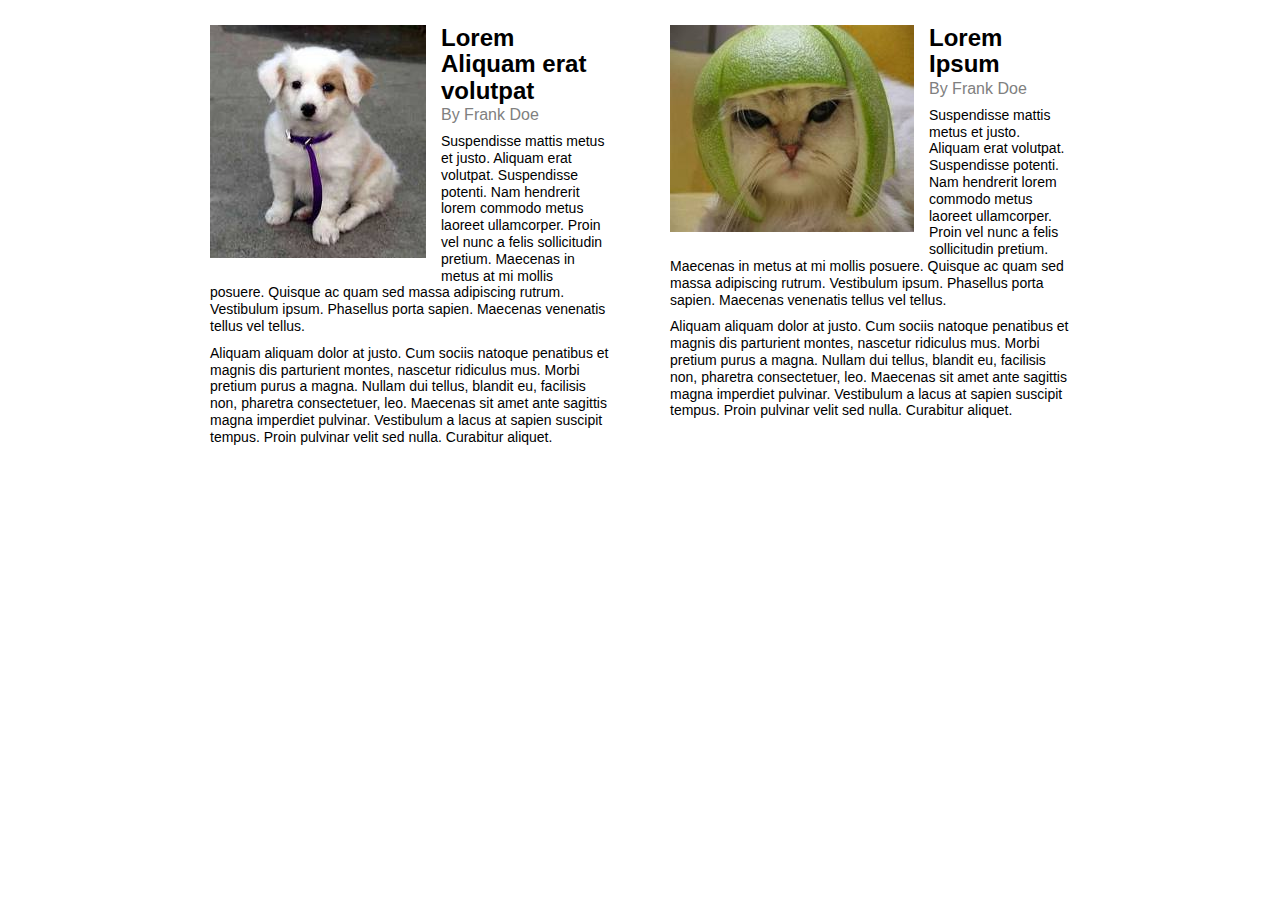
<file: 04-class-css/exercise1/index.html>
<!DOCTYPE HTML>
<html lang="en">
<head>
	<meta charset="UTF-8">
	<title></title>
  <!--[if lt IE 9]>
  <script src="http://html5shiv.googlecode.com/svn/trunk/html5.js"></script>
  <![endif]-->
  <link rel="stylesheet" href="style.css" type="text/css" media="screen" />
</head>
<body>

<section id='main-content'>
    
    <article class='dog'>
    <img src='images/dog.jpg'/>
    <h1>Lorem Aliquam erat volutpat</h1>
    <h2>By Frank Doe</h2>
    <p>Suspendisse mattis metus et justo. Aliquam erat volutpat. Suspendisse
      potenti. Nam hendrerit lorem commodo metus laoreet ullamcorper. Proin vel
      nunc a felis sollicitudin pretium. Maecenas in metus at mi mollis posuere.
      Quisque ac quam sed massa adipiscing rutrum. Vestibulum ipsum. Phasellus
      porta sapien. Maecenas venenatis tellus vel tellus.</p>
      
    
    <p>Aliquam aliquam dolor at justo. Cum sociis natoque penatibus et magnis dis
      parturient montes, nascetur ridiculus mus. Morbi pretium purus a magna.
      Nullam dui tellus, blandit eu, facilisis non, pharetra consectetuer, leo.
      Maecenas sit amet ante sagittis magna imperdiet pulvinar. Vestibulum a lacus
      at sapien suscipit tempus. Proin pulvinar velit sed nulla. Curabitur
      aliquet.</p>
  </article class='dog'>


    
    <article class='cat'>
    <img src='images/cat.jpg'/>
    <h1>Lorem Ipsum</h1>
    <h2>By Frank Doe</h2>
    <p>Suspendisse mattis metus et justo. Aliquam erat volutpat. Suspendisse
      potenti. Nam hendrerit lorem commodo metus laoreet ullamcorper. Proin vel
      nunc a felis sollicitudin pretium. Maecenas in metus at mi mollis posuere.
      Quisque ac quam sed massa adipiscing rutrum. Vestibulum ipsum. Phasellus
      porta sapien. Maecenas venenatis tellus vel tellus.</p>
      
    
    <p>Aliquam aliquam dolor at justo. Cum sociis natoque penatibus et magnis dis
      parturient montes, nascetur ridiculus mus. Morbi pretium purus a magna.
      Nullam dui tellus, blandit eu, facilisis non, pharetra consectetuer, leo.
      Maecenas sit amet ante sagittis magna imperdiet pulvinar. Vestibulum a lacus
      at sapien suscipit tempus. Proin pulvinar velit sed nulla. Curabitur
      aliquet.</p>
  </article class='cat'>
</section>
</body>
</html>
</file>
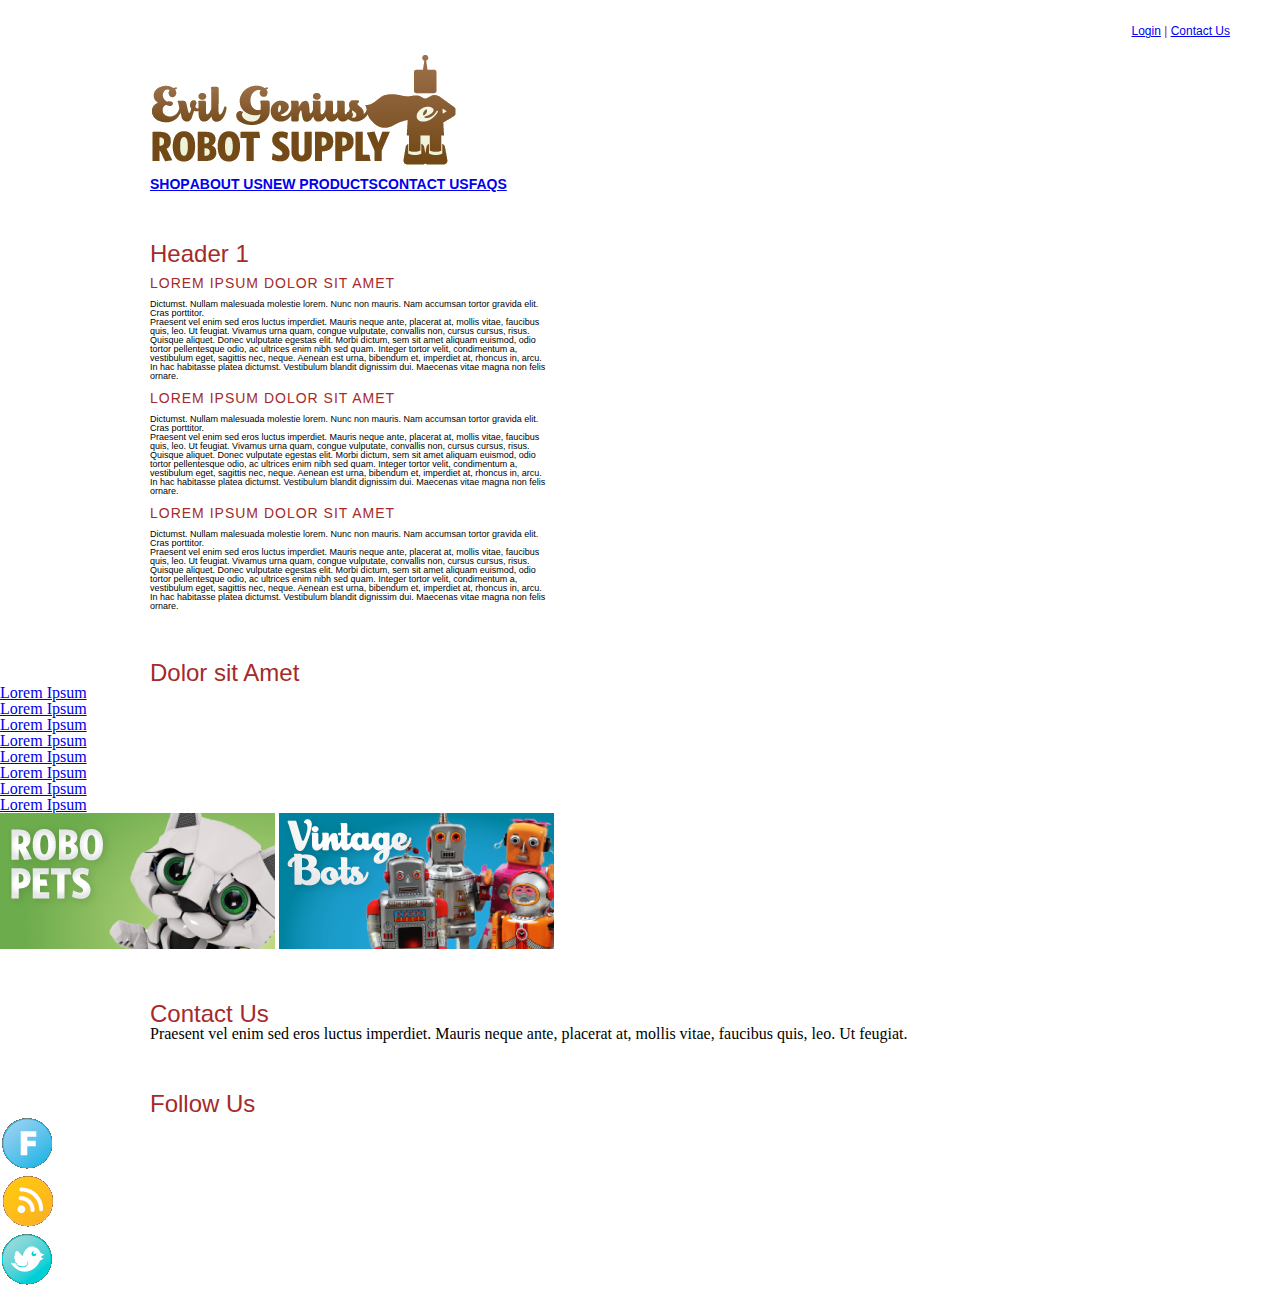
<file: 04-class-css/exercise2/index.html>
<!DOCTYPE HTML>
<html lang="en">
<head>
	<meta charset="UTF-8">
	<title></title>
  <!--[if lt IE 9]>
  <script src="http://html5shiv.googlecode.com/svn/trunk/html5.js"></script>
  <![endif]-->
  <link rel="stylesheet" href="style.css" type="text/css" media="screen" />
</head>
<body>
<div id='site-wrapper'>
<header id='site-header'>
  <h1><img src="images/logo.png" alt="logo"</h1>
  <nav id='top-nav'>
    <a href='#'>Login</a> | <a href='#'>Contact Us</a>
  </nav>
</header>
</div> <!-- end #site-wrapper -->

<div id='menu-wrapper'>
<nav id='main-menu'>
  <ul>
    <li>
    	<a href="#">Shop</a></li>
    <li>
    	<a href="#">About Us</a></li>
    <li>
    	<a href="#">New Products</a></li>
    <li>
    	<a href="#">Contact Us</a></li>
    <li>
    	<a href="#">Faqs</a></li>
  </ul>
</nav>
</div> <!-- end #menu-wrapper -->

<div id='content-wrapper'>
  <div id='content' class='clearfix'>
    <article id='page'>
        <h1>Header 1</h1>
        <h2>Lorem Ipsum Dolor Sit Amet</h2>
        <p>Dictumst. Nullam malesuada molestie lorem. Nunc non mauris. Nam accumsan
          tortor gravida elit. Cras porttitor.</p>

        <p>Praesent vel enim sed eros luctus imperdiet. Mauris neque ante, placerat at,
          mollis vitae, faucibus quis, leo. Ut feugiat. Vivamus urna quam, congue
          vulputate, convallis non, cursus cursus, risus. Quisque aliquet. Donec
          vulputate egestas elit. Morbi dictum, sem sit amet aliquam euismod, odio
          tortor pellentesque odio, ac ultrices enim nibh sed quam. Integer tortor
          velit, condimentum a, vestibulum eget, sagittis nec, neque. Aenean est urna,
          bibendum et, imperdiet at, rhoncus in, arcu. In hac habitasse platea
          dictumst. Vestibulum blandit dignissim dui. Maecenas vitae magna non felis
          ornare.</p>



        <h2>Lorem Ipsum Dolor Sit Amet</h2>
        <p>Dictumst. Nullam malesuada molestie lorem. Nunc non mauris. Nam accumsan
          tortor gravida elit. Cras porttitor.</p>

        <p>Praesent vel enim sed eros luctus imperdiet. Mauris neque ante, placerat at,
          mollis vitae, faucibus quis, leo. Ut feugiat. Vivamus urna quam, congue
          vulputate, convallis non, cursus cursus, risus. Quisque aliquet. Donec
          vulputate egestas elit. Morbi dictum, sem sit amet aliquam euismod, odio
          tortor pellentesque odio, ac ultrices enim nibh sed quam. Integer tortor
          velit, condimentum a, vestibulum eget, sagittis nec, neque. Aenean est urna,
          bibendum et, imperdiet at, rhoncus in, arcu. In hac habitasse platea
          dictumst. Vestibulum blandit dignissim dui. Maecenas vitae magna non felis
          ornare.</p>
          
        <h2>Lorem Ipsum Dolor Sit Amet</h2>
        <p>Dictumst. Nullam malesuada molestie lorem. Nunc non mauris. Nam accumsan
          tortor gravida elit. Cras porttitor.</p>

        <p>Praesent vel enim sed eros luctus imperdiet. Mauris neque ante, placerat at,
          mollis vitae, faucibus quis, leo. Ut feugiat. Vivamus urna quam, congue
          vulputate, convallis non, cursus cursus, risus. Quisque aliquet. Donec
          vulputate egestas elit. Morbi dictum, sem sit amet aliquam euismod, odio
          tortor pellentesque odio, ac ultrices enim nibh sed quam. Integer tortor
          velit, condimentum a, vestibulum eget, sagittis nec, neque. Aenean est urna,
          bibendum et, imperdiet at, rhoncus in, arcu. In hac habitasse platea
          dictumst. Vestibulum blandit dignissim dui. Maecenas vitae magna non felis
          ornare.</p> 

    </article>
    <aside id='sidebar'>
      <h1>Dolor sit Amet</h1>
      <ul>
        <li>
        	<a href="#">Lorem Ipsum</a></li>
        <li>
        	<a href="#">Lorem Ipsum</a></li>
        <li>
        	<a href="#">Lorem Ipsum</a></li>
        <li>
        	<a href="#">Lorem Ipsum</a></li>
        <li>
        	<a href="#">Lorem Ipsum</a></li>
        <li>
        	<a href="#">Lorem Ipsum</a></li>
        <li>
        	<a href="#">Lorem Ipsum</a></li>
        <li>
        	<a href="#">Lorem Ipsum</a></li>
      </ul>
      <a href='#'><img src='images/robot-pets.png'/></a>
      <a href='#'><img src='images/vintage-bots.png'/></a>
      </aside> <!-- end #sidebar -->
  </div>
</div> <!-- end #content-wrapper -->

<div id='footer-wrapper'>
  <footer id='site-footer'>
    <section id='footer-contact'>
      <h1>Contact Us</h1>
      <p>Praesent vel enim sed eros luctus imperdiet. Mauris neque ante, placerat at,
        mollis vitae, faucibus quis, leo. Ut feugiat.</p>
    </section>

    <section id='footer-follow'>
      <h1>Follow Us</h1>

      <ul>
        <li><a href='#'><img src='images/facebook.png'/></a></li>
        <li><a href='#'><img src='images/rss.png'/></a></li>
        <li><a href='#'><img src='images/twitter.png'/></a></li>
      </ul>
    </section>
  </footer>
</div> <!-- end #footer-wrapper -->



</body>
</html>
</file>
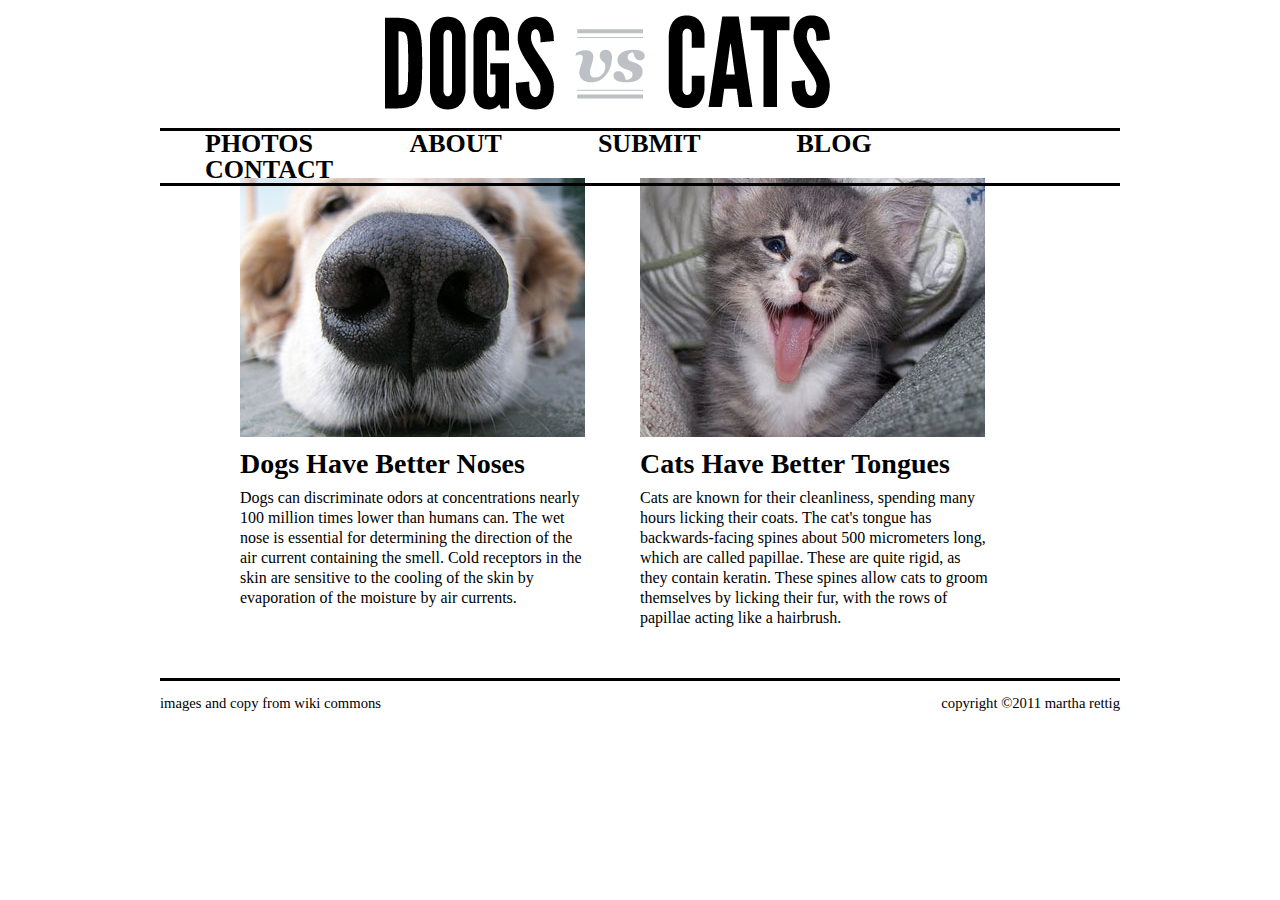
<file: 02-class-chop/dogvscat.html>
<!DOCTYPE HTML>
  <html>
   <link rel="stylesheet" href="dogvscat.css" type="text/css" media="screen" />


		<title>dogvscat.png</title>
	    <body>
		<header>
		<article class='logo'>
		<img alt='logo' src='images/dogvscat-logo.gif'/>
</article>

		<nav id='main-nav'>
		<ul>
				<li><a href="#">photos</a>
				<li><a href="#">about</a>
				<li><a href="#">submit</a>
				<li><a href="#">blog</a>
				<li><a href="#">contact</a>
				
</ul>
</nav>	
</header>

	    <section id='main-content'>
		<article class='dog'>
		<img alt='dog nose' src='images/nose.jpeg'/>
		<h1>Dogs Have Better Noses
		
</h1>
		<p>Dogs can discriminate odors at concentrations nearly 100 million times lower than humans 
		can. The wet nose is essential for determining the direction of the air current containing 
		the smell. Cold receptors in the skin are sensitive to the cooling of the skin by 
		evaporation of the moisture by air currents.
		
</p>
</article>
	
	    <article class='cat'>
		<img alt='cat tongue' src='images/tongue.jpeg'/>
		<h1>Cats Have Better Tongues
</h1>
		<p>Cats are known for their cleanliness, spending many hours licking their coats. The cat's 
		tongue has backwards-facing spines about 500 micrometers long, which are called papillae. 
		These are quite rigid, as they contain keratin. These spines allow cats to groom themselves 
		by licking their fur, with the rows of papillae acting like a hairbrush. 
</p>
</article>
</section>
		
	    <footer class='clearfix'>
	    <h3 class='images'>images and copy from wiki commons</h3>
	    <h3 class='copyright'>copyright ©2011 martha rettig</h3>	
	    
	    
	
</footer>

</body>
</html>
</file>
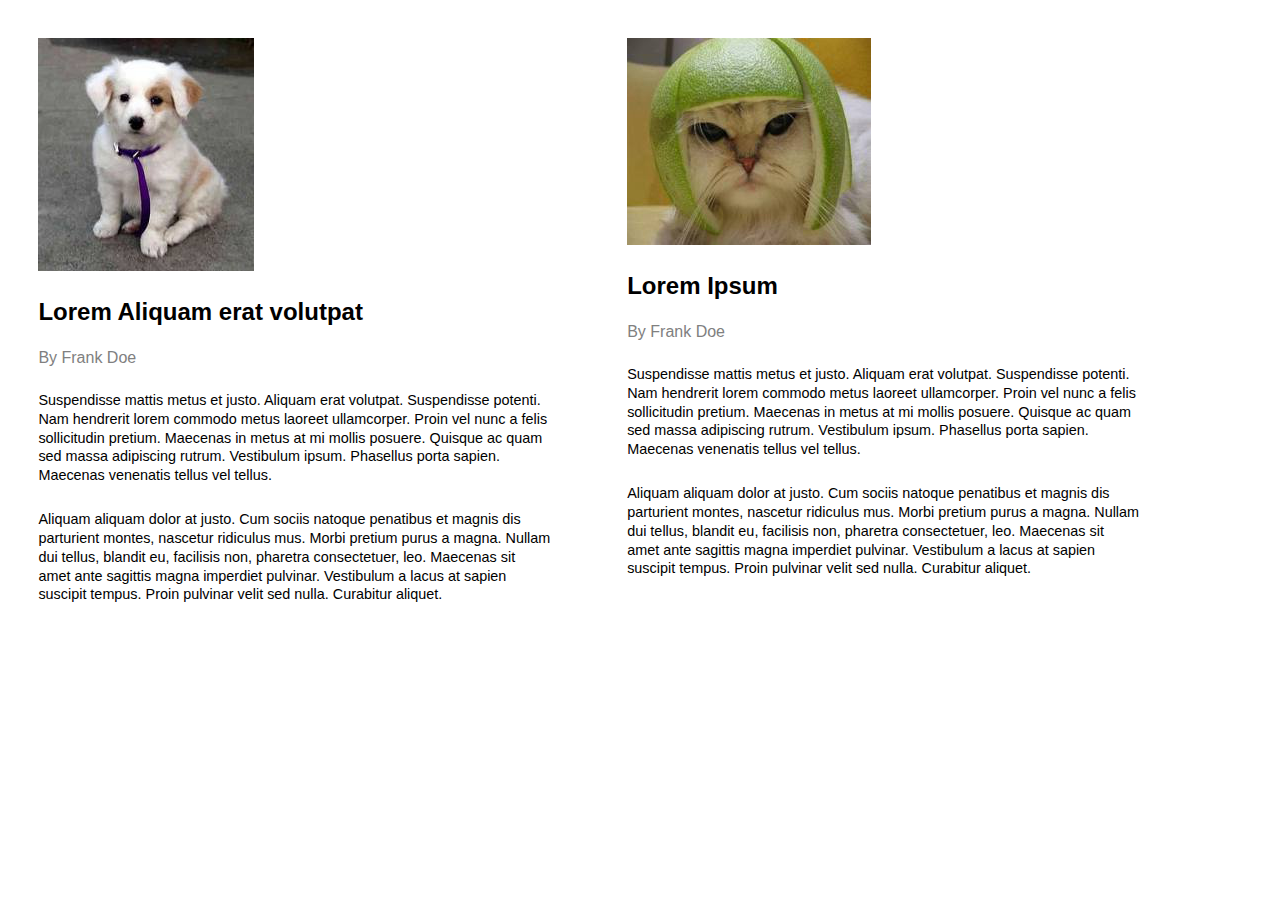
<file: 06-class-responsive/responsive.html>
<!DOCTYPE HTML>
<html lang="en">
<head>
	<meta charset="UTF-8">
	<title></title>
  <!--[if lt IE 9]>
  <script src="http://html5shiv.googlecode.com/svn/trunk/html5.js"></script>
  <![endif]-->
  <link rel="stylesheet" href="responsive.css" type="text/css" media="screen" />
</head>
<body>

<section id='main-content'>
    
    <article class='dog'>
    <img src='images/dog.jpg' alt="dog"/>
    <h1>Lorem Aliquam erat volutpat</h1>
    <h2>By Frank Doe</h2>
    <p>Suspendisse mattis metus et justo. Aliquam erat volutpat. Suspendisse
      potenti. Nam hendrerit lorem commodo metus laoreet ullamcorper. Proin vel
      nunc a felis sollicitudin pretium. Maecenas in metus at mi mollis posuere.
      Quisque ac quam sed massa adipiscing rutrum. Vestibulum ipsum. Phasellus
      porta sapien. Maecenas venenatis tellus vel tellus.</p>
      
    
    <p>Aliquam aliquam dolor at justo. Cum sociis natoque penatibus et magnis dis
      parturient montes, nascetur ridiculus mus. Morbi pretium purus a magna.
      Nullam dui tellus, blandit eu, facilisis non, pharetra consectetuer, leo.
      Maecenas sit amet ante sagittis magna imperdiet pulvinar. Vestibulum a lacus
      at sapien suscipit tempus. Proin pulvinar velit sed nulla. Curabitur
      aliquet.</p>
  </article>


    
    <article class='cat'>
    <img src='images/cat.jpg' alt="cat"/>
    <h1>Lorem Ipsum</h1>
    <h2>By Frank Doe</h2>
    <p>Suspendisse mattis metus et justo. Aliquam erat volutpat. Suspendisse
      potenti. Nam hendrerit lorem commodo metus laoreet ullamcorper. Proin vel
      nunc a felis sollicitudin pretium. Maecenas in metus at mi mollis posuere.
      Quisque ac quam sed massa adipiscing rutrum. Vestibulum ipsum. Phasellus
      porta sapien. Maecenas venenatis tellus vel tellus.</p>
      
    
    <p>Aliquam aliquam dolor at justo. Cum sociis natoque penatibus et magnis dis
      parturient montes, nascetur ridiculus mus. Morbi pretium purus a magna.
      Nullam dui tellus, blandit eu, facilisis non, pharetra consectetuer, leo.
      Maecenas sit amet ante sagittis magna imperdiet pulvinar. Vestibulum a lacus
      at sapien suscipit tempus. Proin pulvinar velit sed nulla. Curabitur
      aliquet.</p>
  </article>
</section>
</body>
</html>
</file>
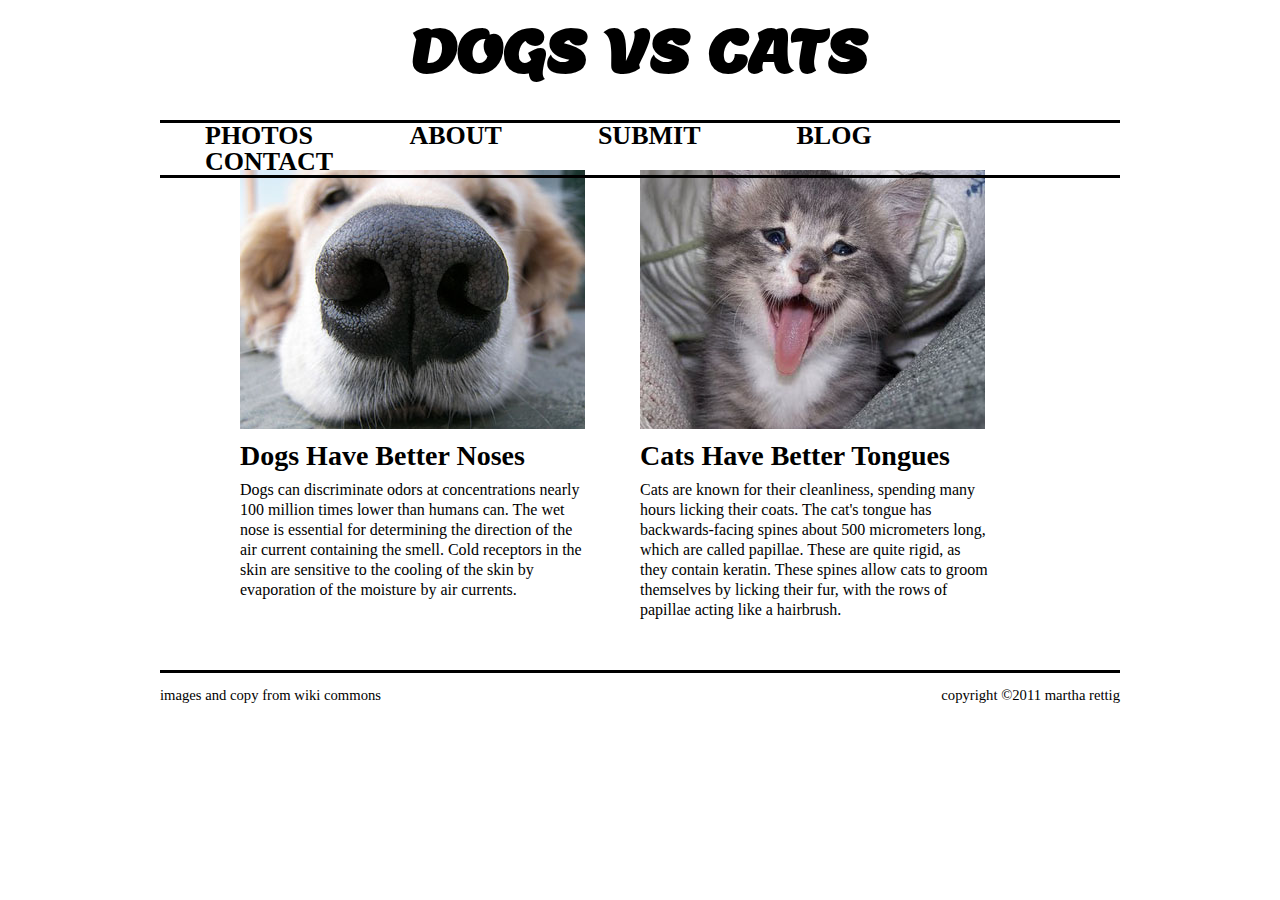
<file: 07-class-type/type.html>
<!DOCTYPE HTML>
  <html>
   <link rel="stylesheet" href="type.css" type="text/css" media="screen" />
 <link href='http://fonts.googleapis.com/css?family=Lemon' rel='stylesheet' type='text/css'>


		<title>dogvscat.png</title>
	    <body>
		<header>
		<article class='logo'>
        <h1>dogs vs cats</h1>
</article>

		<nav id='main-nav'>
		<ul>
				<li><a href="#">photos</a>
				<li><a href="#">about</a>
				<li><a href="#">submit</a>
				<li><a href="#">blog</a>
				<li><a href="#">contact</a>
				
</ul>
</nav>	
</header>

	    <section id='main-content'>
		<article class='dog'>
		<img alt='dog nose' src='images/nose.jpeg'/>
		<h1>Dogs Have Better Noses
		
</h1>
		<p>Dogs can discriminate odors at concentrations nearly 100 million times lower than humans 
		can. The wet nose is essential for determining the direction of the air current containing 
		the smell. Cold receptors in the skin are sensitive to the cooling of the skin by 
		evaporation of the moisture by air currents.
		
</p>
</article>
	
	    <article class='cat'>
		<img alt='cat tongue' src='images/tongue.jpeg'/>
		<h1>Cats Have Better Tongues
</h1>
		<p>Cats are known for their cleanliness, spending many hours licking their coats. The cat's 
		tongue has backwards-facing spines about 500 micrometers long, which are called papillae. 
		These are quite rigid, as they contain keratin. These spines allow cats to groom themselves 
		by licking their fur, with the rows of papillae acting like a hairbrush. 
</p>
</article>
</section>
		
	    <footer class='clearfix'>
	    <h3 class='images'>images and copy from wiki commons</h3>
	    <h3 class='copyright'>copyright ©2011 martha rettig</h3>	
	    
	    
	
</footer>

</body>
</html>
</file>
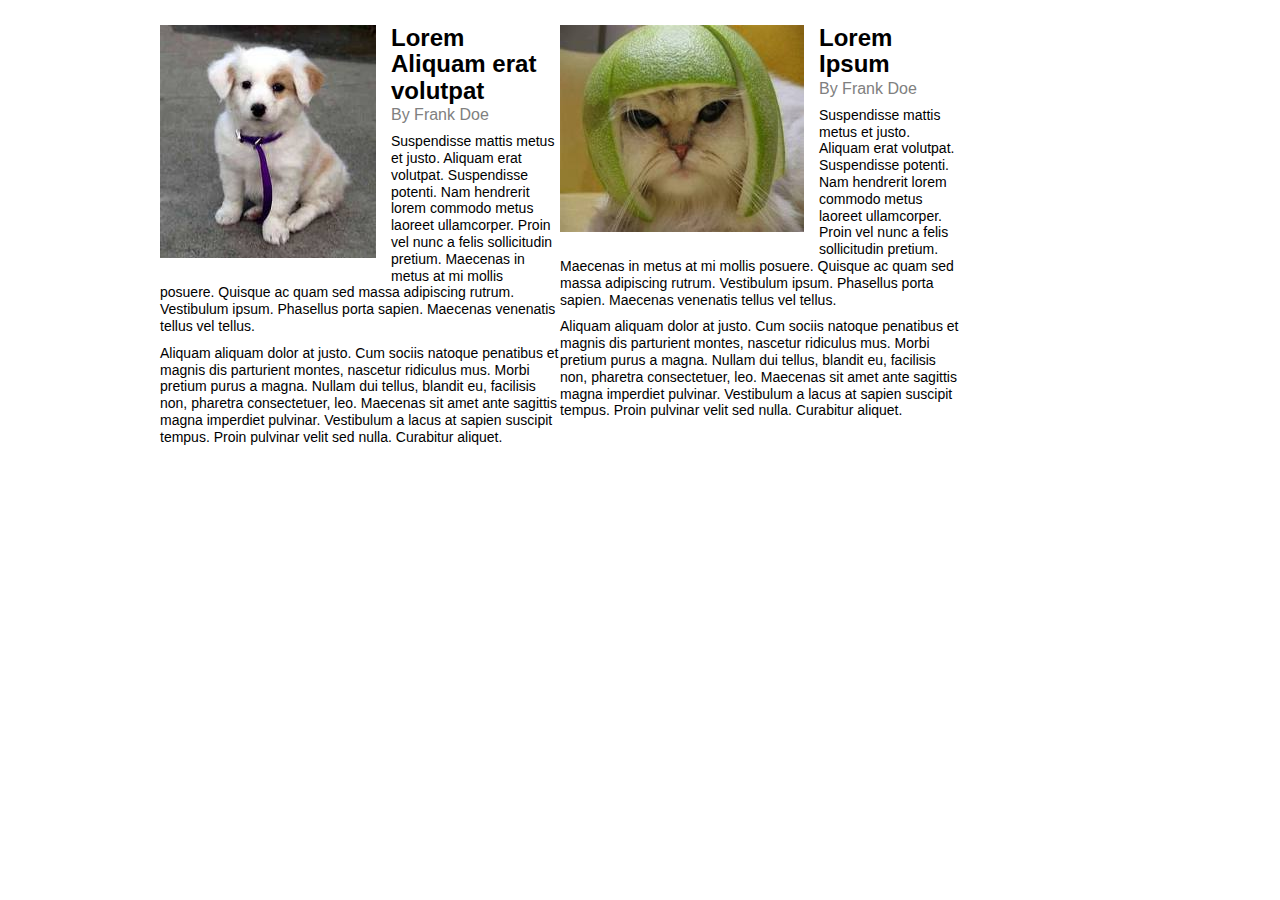
<file: 04-class-css/exercise1/catvsdog.html>
<!DOCTYPE HTML>
<html lang="en">
<head>
	<meta charset="UTF-8">
	<title></title>
  <!--[if lt IE 9]>
  <script src="http://html5shiv.googlecode.com/svn/trunk/html5.js"></script>
  <![endif]-->
  <link rel="stylesheet" href="catvsdog.css" type="text/css" media="screen" />
</head>
<body>

<section id='main-content'>
    
    <article class='dog'>
    <img src='images/dog.jpg'/>
    <h1>Lorem Aliquam erat volutpat</h1>
    <h2>By Frank Doe</h2>
    <p>Suspendisse mattis metus et justo. Aliquam erat volutpat. Suspendisse
      potenti. Nam hendrerit lorem commodo metus laoreet ullamcorper. Proin vel
      nunc a felis sollicitudin pretium. Maecenas in metus at mi mollis posuere.
      Quisque ac quam sed massa adipiscing rutrum. Vestibulum ipsum. Phasellus
      porta sapien. Maecenas venenatis tellus vel tellus.</p>
      
    
    <p>Aliquam aliquam dolor at justo. Cum sociis natoque penatibus et magnis dis
      parturient montes, nascetur ridiculus mus. Morbi pretium purus a magna.
      Nullam dui tellus, blandit eu, facilisis non, pharetra consectetuer, leo.
      Maecenas sit amet ante sagittis magna imperdiet pulvinar. Vestibulum a lacus
      at sapien suscipit tempus. Proin pulvinar velit sed nulla. Curabitur
      aliquet.</p>
  </article class='dog'>


    
    <article class='cat'>
    <img src='images/cat.jpg'/>
    <h1>Lorem Ipsum</h1>
    <h2>By Frank Doe</h2>
    <p>Suspendisse mattis metus et justo. Aliquam erat volutpat. Suspendisse
      potenti. Nam hendrerit lorem commodo metus laoreet ullamcorper. Proin vel
      nunc a felis sollicitudin pretium. Maecenas in metus at mi mollis posuere.
      Quisque ac quam sed massa adipiscing rutrum. Vestibulum ipsum. Phasellus
      porta sapien. Maecenas venenatis tellus vel tellus.</p>
      
    
    <p>Aliquam aliquam dolor at justo. Cum sociis natoque penatibus et magnis dis
      parturient montes, nascetur ridiculus mus. Morbi pretium purus a magna.
      Nullam dui tellus, blandit eu, facilisis non, pharetra consectetuer, leo.
      Maecenas sit amet ante sagittis magna imperdiet pulvinar. Vestibulum a lacus
      at sapien suscipit tempus. Proin pulvinar velit sed nulla. Curabitur
      aliquet.</p>
  </article class='cat'>
</section>
</body>
</html>
</file>
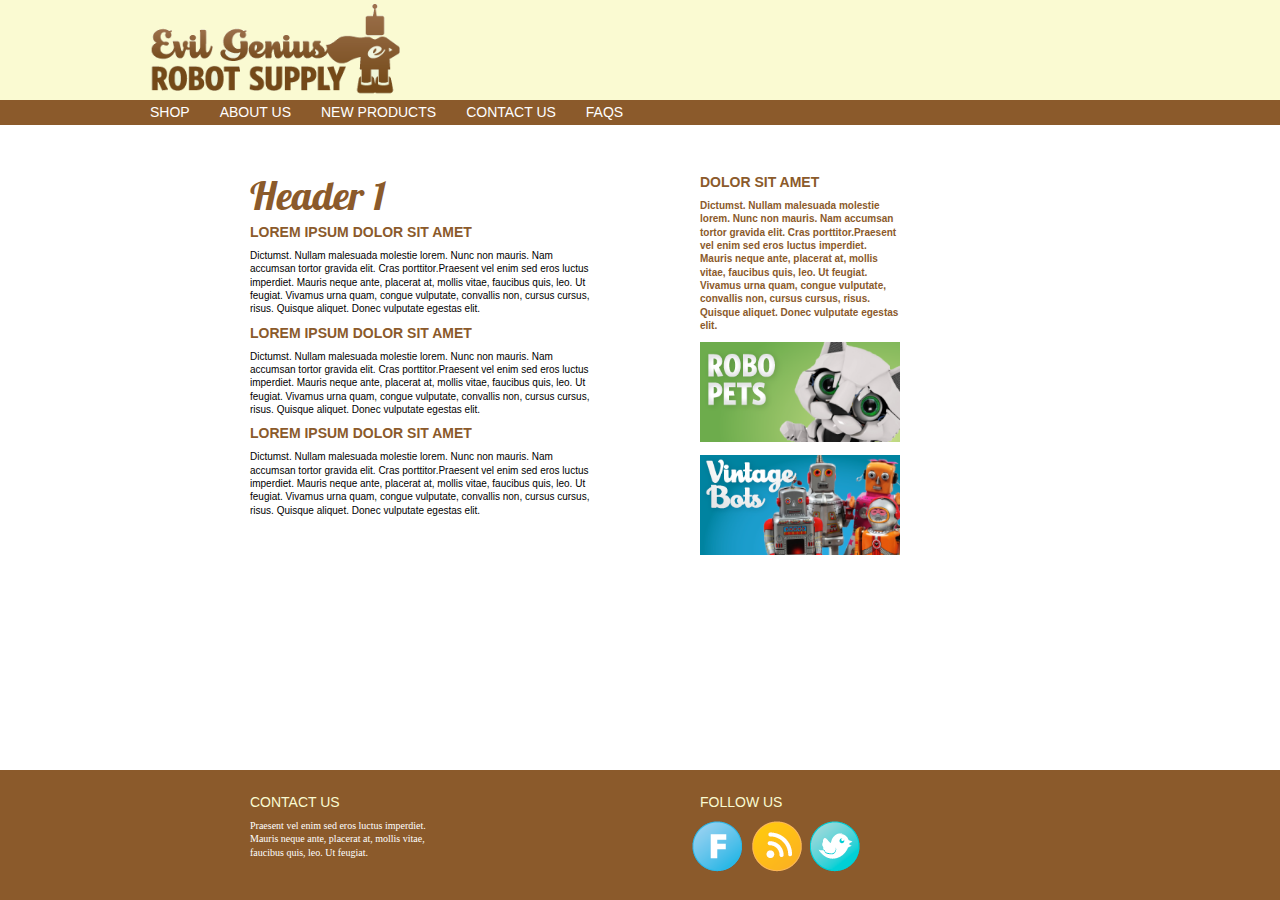
<file: 04-class-css/exercise2/robot.html>
<!DOCTYPE HTML>
<html lang="en">
<head>
	<meta charset="UTF-8">
	<title></title>
  <!--[if lt IE 9]>
  <script src="http://html5shiv.googlecode.com/svn/trunk/html5.js"></script>
  <![endif]-->
  <link rel="stylesheet" href="robot.css" type="text/css" media="screen" />
  <link href='http://fonts.googleapis.com/css?family=Lobster' rel='stylesheet' type='text/css'>
</head>

<div id='site-wrapper'>
<header id='site-header'>
  <h1><img src="images/logo.png" alt="logo"></h1>
  <nav id='top-nav'>
    <a href='#'>Login</a> | <a href='#'>Contact Us</a>
  </nav>
</header>
</div> <!-- end #site-wrapper -->

<div id='menu-wrapper'>
<nav id='main-menu'>
  <ul>
    <li>
    	<a href="#">Shop</a></li>
    <li>
    	<a href="#">About Us</a></li>
    <li>
    	<a href="#">New Products</a></li>
    <li>
    	<a href="#">Contact Us</a></li>
    <li>
    	<a href="#">Faqs</a></li>
  </ul>
</nav>
</div> <!-- end #menu-wrapper -->

<div id='content-wrapper'>
  <div id='content' class='clearfix'>
    <article id='page'>
        <h1>Header 1</h1>
        <h2>Lorem Ipsum Dolor Sit Amet</h2>
        <p>Dictumst. Nullam malesuada molestie lorem. Nunc non mauris. Nam accumsan
          tortor gravida elit. Cras porttitor.Praesent vel enim sed eros luctus imperdiet. Mauris neque ante, placerat at,
          mollis vitae, faucibus quis, leo. Ut feugiat. 
          
          Vivamus urna quam, congue vulputate, convallis non, cursus cursus, risus. Quisque aliquet. Donec
          vulputate egestas elit. </p>



        <h2>Lorem Ipsum Dolor Sit Amet</h2>
        <p>Dictumst. Nullam malesuada molestie lorem. Nunc non mauris. Nam accumsan
          tortor gravida elit. Cras porttitor.Praesent vel enim sed eros luctus imperdiet. Mauris neque ante, placerat at,
          mollis vitae, faucibus quis, leo. Ut feugiat. 
          
          Vivamus urna quam, congue vulputate, convallis non, cursus cursus, risus. Quisque aliquet. Donec
          vulputate egestas elit. </p>
          
        <h2>Lorem Ipsum Dolor Sit Amet</h2>
        <p>Dictumst. Nullam malesuada molestie lorem. Nunc non mauris. Nam accumsan
          tortor gravida elit. Cras porttitor.Praesent vel enim sed eros luctus imperdiet. Mauris neque ante, placerat at,
          mollis vitae, faucibus quis, leo. Ut feugiat. 
          
          Vivamus urna quam, congue vulputate, convallis non, cursus cursus, risus. Quisque aliquet. Donec
          vulputate egestas elit. </p> 
     </article>
    </div>
    </div> <!-- end #content-wrapper -->
   
    
    
      <div id='sidebar-content' class='clearfix'>
    <aside id='sidebar'>
      <h1>Dolor sit Amet</h1>
      <p> Dictumst. Nullam malesuada molestie lorem. Nunc non mauris. Nam accumsan
          tortor gravida elit. Cras porttitor.Praesent vel enim sed eros luctus imperdiet. Mauris neque ante, placerat at,
          mollis vitae, faucibus quis, leo. Ut feugiat. 
          
          Vivamus urna quam, congue vulputate, convallis non, cursus cursus, risus. Quisque aliquet. Donec
          vulputate egestas elit.</p>
      <a href='#'><img src='images/robot-pets.png' alt="robots"/></a>
      <a href='#'><img src='images/vintage-bots.png' alt="bots"/></a>
      
      </aside> <!-- end #sidebar -->
</div>

<div id='footer-wrapper'>
  <footer id='site-footer'>
    <section id='footer-contact'>
      <h1>Contact Us</h1>
      <p>Praesent vel enim sed eros luctus imperdiet. Mauris neque ante, placerat at,
        mollis vitae, faucibus quis, leo. Ut feugiat.</p>
    </section>

    <section id='footer-follow'>
      <h1>Follow Us</h1>

      <ul>
        <li><a href='#'><img src='images/facebook.png' alt="facebook"/></a></li>
        <li><a href='#'><img src='images/rss.png' alt="rss"/></a></li>
        <li><a href='#'><img src='images/twitter.png' alt="twitter"/></a></li>
      </ul>
    </section>
  </footer>
</div> <!-- end #footer-wrapper -->



</html>
</file>
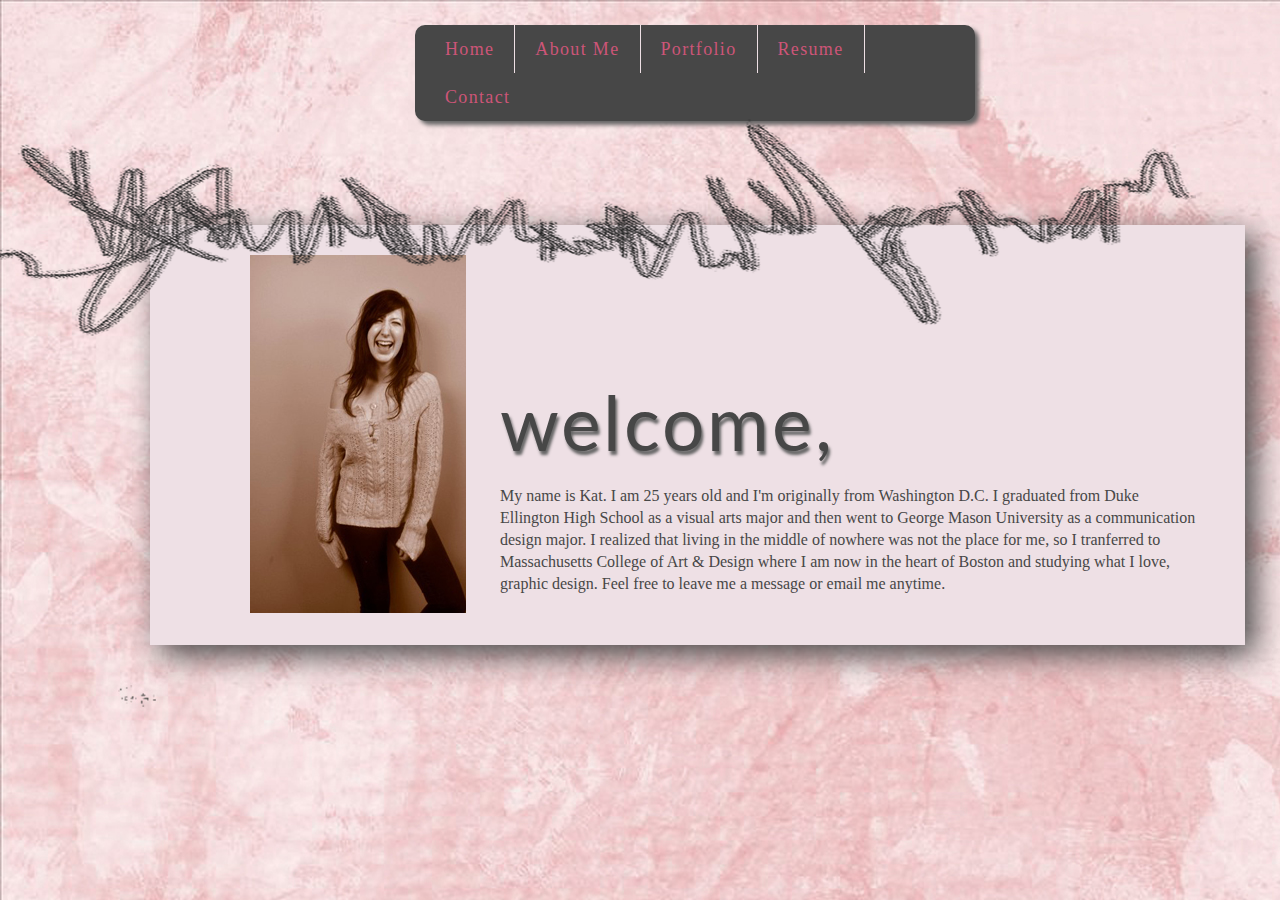
<file: Final Project/Coding/aboutme.html>
<!DOCTYPE HTML>
<html lang="en">
<head>
<body>
	<meta charset="UTF-8">
	<title></title>
  <!--[if lt IE 9]>
  <script src="http://html5shiv.googlecode.com/svn/trunk/html5.js"></script>
  <![endif]-->
  <link rel="stylesheet" href="aboutme.css" type="text/css" media="screen" />
  <link href='http://fonts.googleapis.com/css?family=Lato:900' rel='stylesheet' type='text/css'>

</head>

<header id='site-header'>	
<nav id='main-menu'>
  <ul>
    <li>
    	<a href="homepage.html">Home</a></li>
    <li>
    	<a href="aboutme.html">About Me</a></li>
    <li>
    	<a href="portfolio.html">Portfolio</a></li>
    <li>
    	<a href="#">Resume</a></li>
    <li class='last'>
    	<a href="contact.html">Contact</a></li>    


  </ul>
</nav>

<header id='content'>
  <article id='photo'>
<img src='images/profile.jpg' alt='profile'/>


</article>
  <h1>welcome, </h1>
  <h2>My name is Kat. I am 25 years old and I'm originally from Washington D.C. I graduated from Duke Ellington High School
  as a visual arts major and then went to George Mason University as a communication design major. I 
  realized that living in the middle of nowhere was not the place for me, so I tranferred
  to Massachusetts College of Art & Design where I am now in the heart of Boston and studying what I love,
  graphic design. Feel free to leave me a message or email me anytime.</h2>
 
 </header>

 
<div id='borderline'
  <h1><img src='images/borderline.png' alt='line'/></h1>
</div>
 



</body>
</html>
</file>
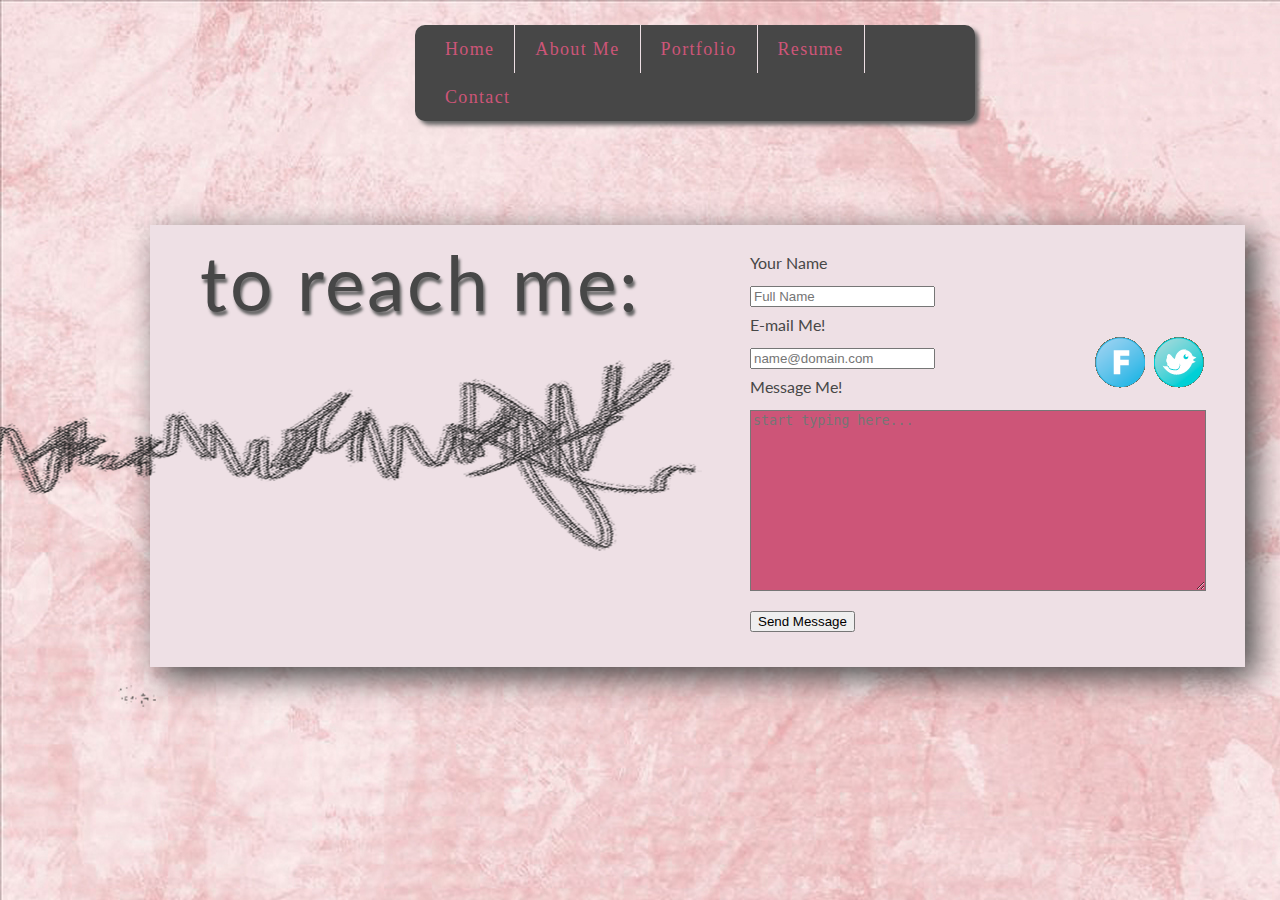
<file: Final Project/Coding/contact.html>
<!DOCTYPE HTML>
<html lang="en">
<head>
<body>
	<meta charset="UTF-8">
	<title></title>
  <!--[if lt IE 9]>
  <script src="http://html5shiv.googlecode.com/svn/trunk/html5.js"></script>
  <![endif]-->
  <link rel="stylesheet" href="contact.css" type="text/css" media="screen" />
  <link href='http://fonts.googleapis.com/css?family=Lato:900' rel='stylesheet' type='text/css'>

</head>

<header id='site-header'>	
<nav id='main-menu'>
  <ul>
    <li>
    	<a href="homepage.html">Home</a></li>
    <li>
    	<a href="aboutme.html">About Me</a></li>
    <li>
    	<a href="portfolio.html">Portfolio</a></li>
    <li>
    	<a href="#">Resume</a></li>
    <li class='last'>
    	<a href="contact.html">Contact</a></li>  
  </ul>
</nav>

<header id='content'>
  <h1>to reach me: </h1>
  
 


  <div id="form">    
  
    <label for="name">Your Name</label>
	<input type="text" "textarea name="contact[name]" placeholder="Full Name">

	<label for="email">E-mail Me!</label>
	<input type="email" "textarea name="contact[email]" placeholder="name@domain.com">

	<label for="phone">Message Me!</label>
	<textarea name="contact[message]" placeholder="start typing here..."></textarea>


<input type="submit" name="submit" id="submit" value="Send Message" />

</div>


 
<div id='borderline5'
  <h1><img src='images/borderline5.png' alt='line'/></h1>
</div>
 
<section id='links'>
<ul>
 <li><a href='#'><img src='images/facebook.png' alt="facebook"/></a></li>
 <li><a href='#'><img src='images/twitter.png' alt="twitter"/></a></li>

</ul>
</section>
 </header>
 </body>
</html>
</file>
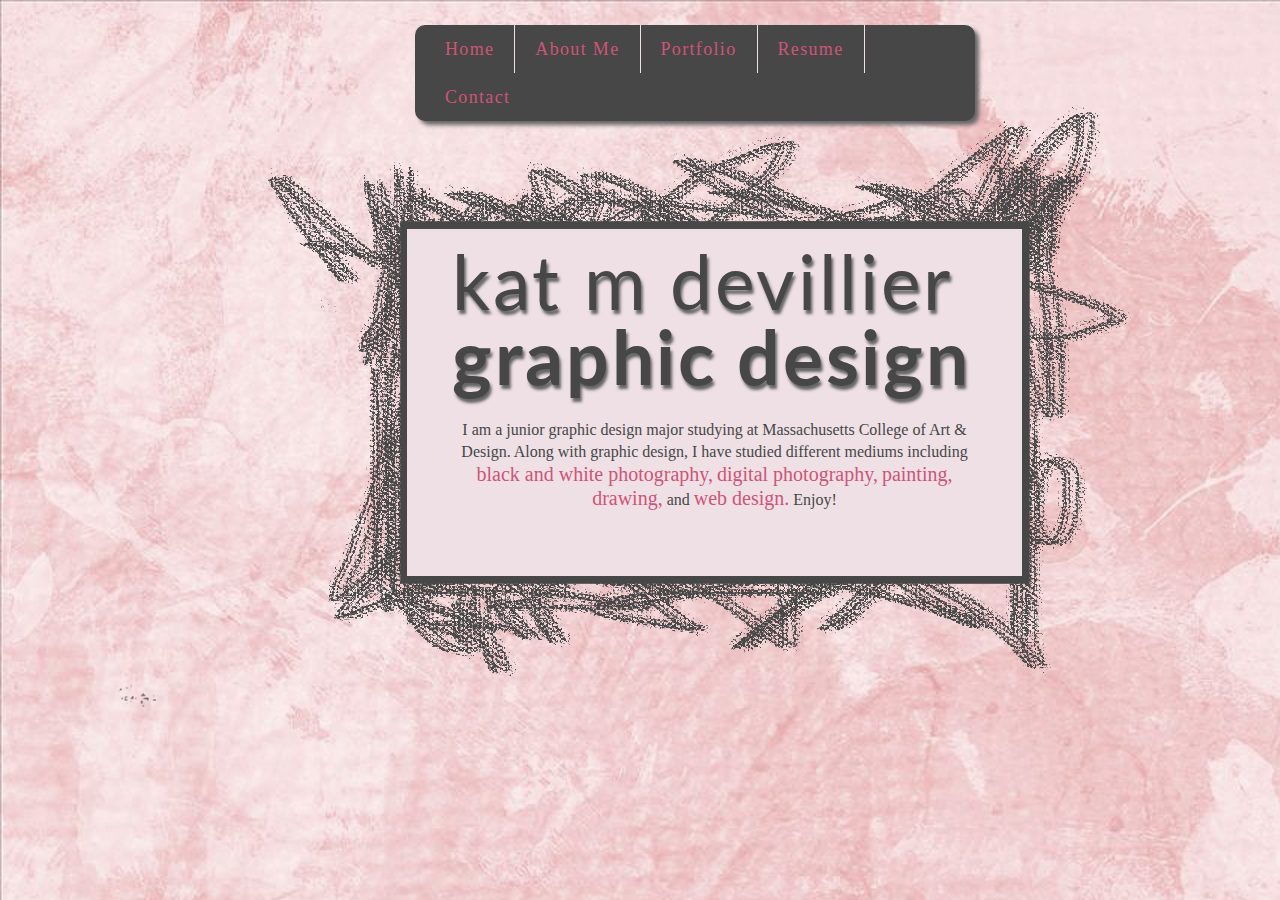
<file: Final Project/Coding/homepage.html>
<!DOCTYPE HTML>
<html lang="en">
<head>
<body>
	<meta charset="UTF-8">
	<title></title>
  <!--[if lt IE 9]>
  <script src="http://html5shiv.googlecode.com/svn/trunk/html5.js"></script>
  <![endif]-->
  <link rel="stylesheet" href="homepage.css" type="text/css" media="screen" />
  <link href='http://fonts.googleapis.com/css?family=Lato:900' rel='stylesheet' type='text/css'>
</head>


<header id='site-header'>	
<nav id='main-menu'>
  <ul>
    <li>
    	<a href="homepage.html">Home</a></li>
    <li>
    	<a href="aboutme.html">About Me</a></li>
    <li>
    	<a href="portfolio.html">Portfolio</a></li>
    <li>
    	<a href="#">Resume</a></li>
    <li class='last'>
    	<a href="contact.html">Contact</a></li>    


  </ul>
</nav>
<header id='content'>
  <h1>kat m devillier</h1>
  <h2>graphic design</h2>
  <h3>I am a junior graphic design major studying at Massachusetts College of Art & Design. Along with 
  graphic design, I have studied different mediums including 
  <a href="#">black and white photography,</a>
  <a href="#">digital photography,</a>
  <a href="#">painting,</a>
  <a href="#">drawing,</a> and
  <a href="#">web design.</a> Enjoy!</h3>

</header>
<article class='border'>
<img src='images/border.png' alt='border'/>


</article>




</body>
</html>
</file>
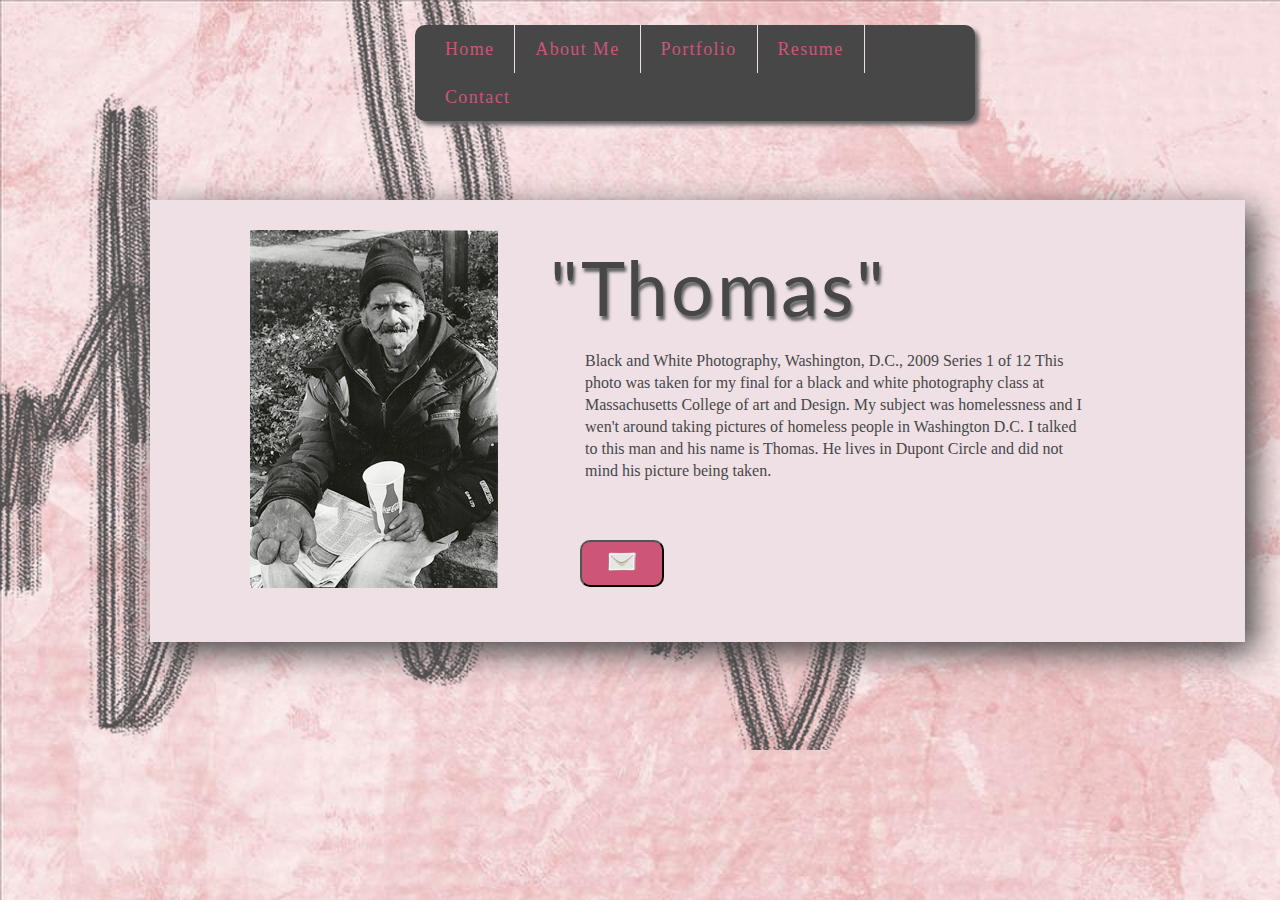
<file: Final Project/Coding/image.html>
<!DOCTYPE HTML>
<html lang="en">
<head>
<body>
	<meta charset="UTF-8">
	<title></title>
  <!--[if lt IE 9]>
  <script src="http://html5shiv.googlecode.com/svn/trunk/html5.js"></script>
  <![endif]-->
  <link rel="stylesheet" href="image.css" type="text/css" media="screen" />
  <link href='http://fonts.googleapis.com/css?family=Lato:900' rel='stylesheet' type='text/css'>
</head>


<header id='site-header'>	
<nav id='main-menu'>
  <ul>
    <li>
    	<a href="homepage.html">Home</a></li>
    <li>
    	<a href="aboutme.html">About Me</a></li>
    <li>
    	<a href="portfolio.html">Portfolio</a></li>
    <li>
    	<a href="#">Resume</a></li>
    <li class='last'>
    	<a href="contact.html">Contact</a></li>    


  </ul>
</nav>

<header id='content'>
  <article id='photo'>
<img src='images/thomas.jpg' alt='thomas'/>

  <h1>"Thomas" </h1>
  <h2>Black and White Photography, Washington, D.C., 2009
      Series 1 of 12
  This photo was taken for my final for a black and white photography class at Massachusetts College of art and Design.
  My subject was homelessness and I wen't around taking pictures of homeless people in Washington D.C. I talked to this 
  man and his name is Thomas. He lives in Dupont Circle and did not mind his picture being taken.</h2>


</header>
 <div id='borderline6'
  <h1><img src='images/borderline6.png' alt='borderline6'/></h1>
</div>
<button type="button"><img src='images/envelope.png' alt='envelope'/></button> 


</body>
</html>
</file>
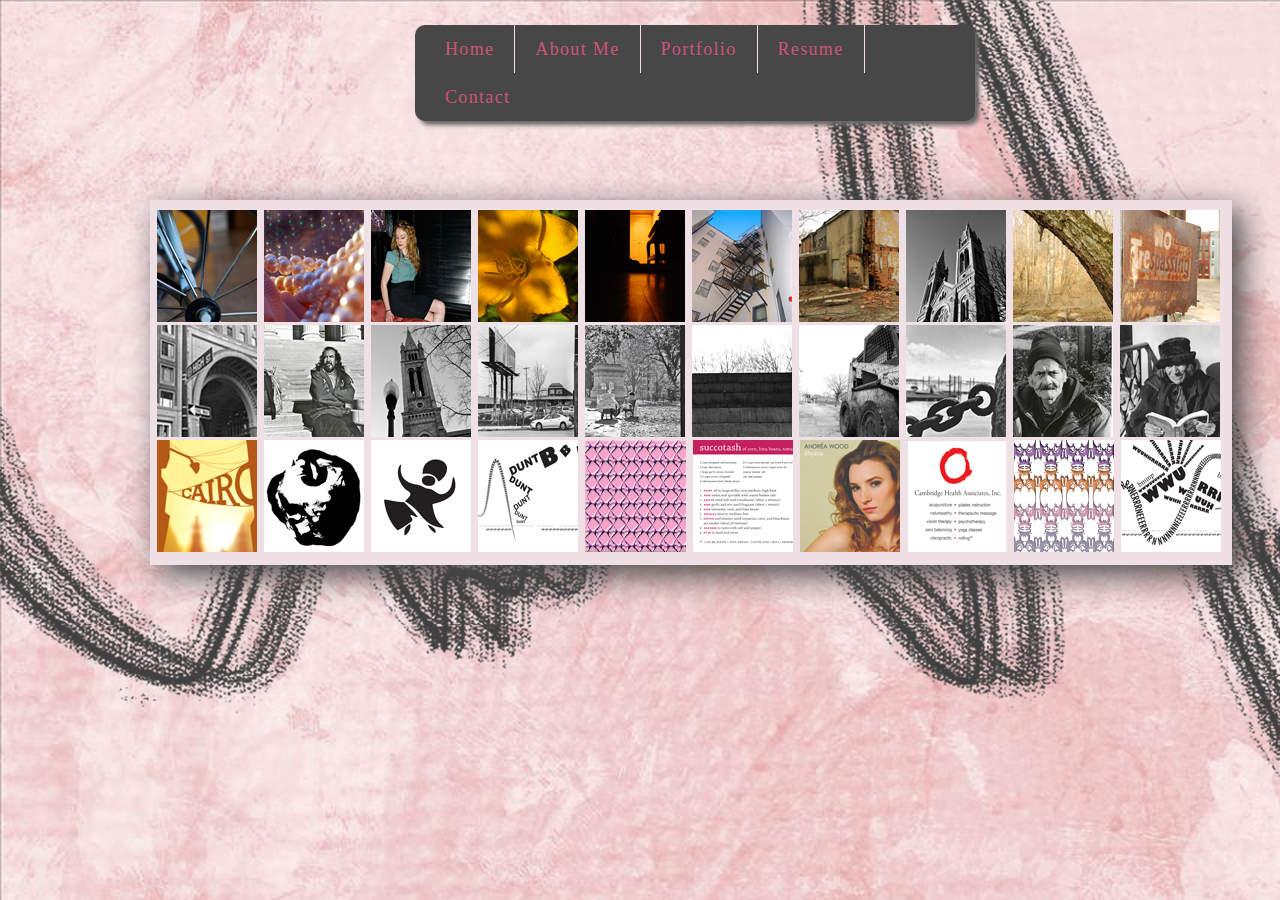
<file: Final Project/Coding/portfolio.html>
<!DOCTYPE HTML>
<html lang="en">
<head>
<body>
	<meta charset="UTF-8">
	<title></title>
  <!--[if lt IE 9]>
  <script src="http://html5shiv.googlecode.com/svn/trunk/html5.js"></script>
  <![endif]-->
  <link rel="stylesheet" href="portfolio.css" type="text/css" media="screen" />
  <link href='http://fonts.googleapis.com/css?family=Lato:900' rel='stylesheet' type='text/css'>

</head>

<header id='site-header'>	
<nav id='main-menu'>
  <ul>
    <li>
    	<a href="homepage.html">Home</a></li>
    <li>
    	<a href="aboutme.html">About Me</a></li>
    <li>
    	<a href="portfolio.html">Portfolio</a></li>
    <li>
    	<a href="#">Resume</a></li>
    <li class='last'>
    	<a href="contact.html">Contact</a></li>    


  </ul>
</nav>


  <div id='content' class='clearfix'>
  
  <div id='photos'>
  	<ul>
    <li><a href="#"><img src='images/bike.jpg' alt="bike"></a></li>
    <li><a href="#"><img src='images/pearls.jpg' alt="pearls"></a></li>
    <li><a href="#"><img src='images/fashion.jpg' alt="fashion"></a></li>
    <li><a href="#"><img src='images/flower.jpg' alt="flower"></a></li>
    <li><a href="#"><img src='images/stairs.jpg' alt="stairs"></a></li>
    <li><a href="#"><img src='images/perspective.jpg' alt="perspective"></a></li>
    <li><a href="#"><img src='images/bricks.jpg' alt="bricks"></a></li>
    <li><a href="#"><img src='images/church.jpg' alt="church"></a></li>
    <li><a href="#"><img src='images/branch.jpg' alt="branch"></a></li>
    <li><a href="#"><img src='images/sign.jpg' alt="sign"></a></li>


    <li><a href="#"><img src='images/bridge.jpg' alt="bridge"></a></li>
    <li><a href="#"><img src='images/homeless.jpg' alt="homeless"></a></li>
    <li><a href="#"><img src='images/tower.jpg' alt="tower"></a></li>
    <li><a href="#"><img src='images/ocean.jpg' alt="ocean"></a></li>
    <li><a href="#"><img src='images/park.jpg' alt="park"></a></li>
    <li><a href="#"><img src='images/creepy.jpg' alt="creepy"></a></li>
    <li><a href="#"><img src='images/tractor.jpg' alt="tractor"></a></li>
    <li><a href="#"><img src='images/chain.jpg' alt="chain"></a></li>
    <li><a href="image.html"><img src='images/dan.jpg' alt="dan"></a></li>
    <li><a href="#"><img src='images/jan.jpg' alt="jan"></a></li>
    
    <li><a href="#"><img src='images/poster.jpg' alt="poster"></a></li>
    <li><a href="#"><img src='images/graphical.jpg' alt="graphical"></a></li>
    <li><a href="#"><img src='images/icon.jpg' alt="icon"></a></li>
    <li><a href="#"><img src='images/script1.jpg' alt="script1"></a></li>
    <li><a href="#"><img src='images/textile.jpg' alt="textile"></a></li>
    <li><a href="#"><img src='images/recipe.jpg' alt="recipe"></a></li>
    <li><a href="#"><img src='images/andrea.jpg' alt="chain"></a></li>
    <li><a href="#"><img src='images/logo.jpg' alt="logo"></a></li>
    <li><a href="#"><img src='images/textile1.jpg' alt="textile1"></a></li>
    <li><a href="#"><img src='images/script.jpg' alt="script"></a></li>
    
    

 </ul>
 </div>

 

</header>

<div id='borderline3'
  <h1><img src='images/borderline3.png' alt='line'/></h1>
</div>

</body>
</html>
</file>
<file: 04-class-css/exercise1/style.css>
/* Meyer Reset */
/* http://meyerweb.com/eric/tools/css/reset/ 
   v2.0 | 20110126
   License: none (public domain)
*/

html, body, div, span, applet, object, iframe,
h1, h2, h3, h4, h5, h6, p, blockquote, pre,
a, abbr, acronym, address, big, cite, code,
del, dfn, em, img, ins, kbd, q, s, samp,
small, strike, strong, sub, sup, tt, var,
b, u, i, center,
dl, dt, dd, ol, ul, li,
fieldset, form, label, legend,
table, caption, tbody, tfoot, thead, tr, th, td,
article, aside, canvas, details, embed, 
figure, figcaption, footer, header, hgroup, 
menu, nav, output, ruby, section, summary,
time, mark, audio, video {
	margin: 0;
	padding: 0;
	border: 0;
	font-size: 100%;
	font: inherit;
	vertical-align: baseline;
}
/* HTML5 display-role reset for older browsers */
article, aside, details, figcaption, figure, 
footer, header, hgroup, menu, nav, section {
	display: block;
}
body {
	line-height: 1;
}
ol, ul {
	list-style: none;
}
blockquote, q {
	quotes: none;
}
blockquote:before, blockquote:after,
q:before, q:after {
	content: '';
	content: none;
}
table {
	border-collapse: collapse;
	border-spacing: 0;
}






               
#main-content {margin:0 auto;
         width:960px;
         position:relative;
         margin-top:25px;
}


.cat {position:absolute;
        top:0px;
        right:50px;     
        width:400px;
}


.dog {position:absolute;
        top:0px;
        left:50px;     
        width:400px;     
}


img {position:relative;
     float:left;
     padding-right:15px;
     padding-bottom:15px;
}


h1 {font-family:arial;
    font-weight:bold;
    font-size:24px;
    line-height:1.1;
    padding-bottom:3px;
    position:relative;
}


h2 {font-family:arial;
    font-size:16px;
    color:gray;
    padding-bottom:10px;
    position:relative;
}


p {font-family:arial;
   font-size:14px;
   line-height:1.2;
   position:relative;
   padding-bottom:10px;
}
</file>
<file: 04-class-css/exercise2/style.css>
/* Meyer Reset */
/* http://meyerweb.com/eric/tools/css/reset/ 
   v2.0 | 20110126
   License: none (public domain)
*/

html, body, div, span, applet, object, iframe,
h1, h2, h3, h4, h5, h6, p, blockquote, pre,
a, abbr, acronym, address, big, cite, code,
del, dfn, em, img, ins, kbd, q, s, samp,
small, strike, strong, sub, sup, tt, var,
b, u, i, center,
dl, dt, dd, ol, ul, li,
fieldset, form, label, legend,
table, caption, tbody, tfoot, thead, tr, th, td,
article, aside, canvas, details, embed, 
figure, figcaption, footer, header, hgroup, 
menu, nav, output, ruby, section, summary,
time, mark, audio, video {
	margin: 0;
	padding: 0;
	border: 0;
	font-size: 100%;
	font: inherit;
	vertical-align: baseline;
}
/* HTML5 display-role reset for older browsers */
article, aside, details, figcaption, figure, 
footer, header, hgroup, menu, nav, section {
	display: block;
}
body {
	line-height: 1;
}
ol, ul {
	list-style: none;
}
blockquote, q {
	quotes: none;
}
blockquote:before, blockquote:after,
q:before, q:after {
	content: '';
	content: none;
}
table {
	border-collapse: collapse;
	border-spacing: 0;
}



#site-wrapper {position:relative;
}

#top-nav {position:absolute;
          top:-25px;
          right:200px;
          font-family:arial;
          font-size:12px;
}

#main-menu {position:relative;
          left:150px;
          padding-right:15px;
          padding-bottom:15px;
}

#main-menu li {position:relative;
               font-size:14px;
               font-family:arial;
               font-weight:bold;
               text-transform:uppercase;
               float:left;
               color:brown;
               
}
              
#content {position:relative;}

#page {position:relative;
       font-family:arial;
       font-size:9px;
       width:400px;
}


h1 {position:relative;
    left:150px;
    color:brown;
    font-family:arial;
    font-size:24px;
    margin-top:50px;
    
}

h2 {position:relative;
    font-family:arial;
    font-size:14px;
    text-transform:uppercase;
    letter-spacing:1px;
    left:150px;
    padding-bottom:10px;
    padding-top:10px;
    color:brown;
}

p {position:relative;
   left:150px;
}

.sidebar {postion:absolute;

}

#sidebar h1 {position:relative;

}
</file>
<file: 02-class-chop/dogvscat.css>
/* Meyer Reset */
/* http://meyerweb.com/eric/tools/css/reset/ 
   v2.0 | 20110126
   License: none (public domain)
*/

html, body, div, span, applet, object, iframe,
h1, h2, h3, h4, h5, h6, p, blockquote, pre,
a, abbr, acronym, address, big, cite, code,
del, dfn, em, img, ins, kbd, q, s, samp,
small, strike, strong, sub, sup, tt, var,
b, u, i, center,
dl, dt, dd, ol, ul, li,
fieldset, form, label, legend,
table, caption, tbody, tfoot, thead, tr, th, td,
article, aside, canvas, details, embed, 
figure, figcaption, footer, header, hgroup, 
menu, nav, output, ruby, section, summary,
time, mark, audio, video {
	margin: 0;
	padding: 0;
	border: 0;
	font-size: 100%;
	font: inherit;
	vertical-align: baseline;
}
/* HTML5 display-role reset for older browsers */
article, aside, details, figcaption, figure, 
footer, header, hgroup, menu, nav, section {
	display: block;
}
body {
	line-height: 1;
}
ol, ul {
	list-style: none;
}
blockquote, q {
	quotes: none;
}
blockquote:before, blockquote:after,
q:before, q:after {
	content: '';
	content: none;
}
table {
	border-collapse: collapse;
	border-spacing: 0;
}


/* Center Content */

.centered { 
  margin:0 auto;
  width:960px;
}


/* Clearfix */
.clearfix:after {
	content: ".";
	display: block;
	clear: both;
	visibility: hidden;
	line-height: 0;
	height: 0;
}
 
.clearfix { display: inline-block; }
html[xmlns] .clearfix { display: block; }
* html .clearfix { height: 1%; }





body {margin:0 auto;
         width:960px;}

header  {position:relative;
         }

.logo {padding-left:225px;}

#main-nav {position:absolute;
		   margin-top:15px;
           border:solid;
           border-left:none;
           border-right:none;
           border-length:900px;
           width:960px;}

li {display:inline;
    font-size:26px;
    margin:45px;
	font-weight:bold;
	text-transform:uppercase;}

a {text-decoration:none;
   color:black;}


#main-content {padding-top:50px;
               margin:0 auto;
               width:800px;}
               
               
h1      {font-size:28px;
		 font-weight:bold;
		 margin-top:10px;
		 margin-bottom:10px;}

		 
.dog {
      float:left;
      width:400px;}


.cat {float:right;
      width:400px;}

img {margin-top:15px;}
            

p  {width:350px;
    line-height:20px;}



footer {position:relative;
         margin-top:50px;
         width:960px;
         border-top:solid;}


.images {margin-top:15px;
        float:left
        display:inline-block;
        width:500px;
        font-size:11pt;
                }

.word5 {color:red;}

.copyright {margin-top:15px;
            position:absolute;
            right:0px;
            bottom:0px;
            font-size:11pt;
				   }
</file>
<file: 06-class-responsive/responsive.css>
/* Meyer Reset */
/* http://meyerweb.com/eric/tools/css/reset/ 
   v2.0 | 20110126
   License: none (public domain)
*/

html, body, div, span, applet, object, iframe,
h1, h2, h3, h4, h5, h6, p, blockquote, pre,
a, abbr, acronym, address, big, cite, code,
del, dfn, em, img, ins, kbd, q, s, samp,
small, strike, strong, sub, sup, tt, var,
b, u, i, center,
dl, dt, dd, ol, ul, li,
fieldset, form, label, legend,
table, caption, tbody, tfoot, thead, tr, th, td,
article, aside, canvas, details, embed, 
figure, figcaption, footer, header, hgroup, 
menu, nav, output, ruby, section, summary,
time, mark, audio, video {
	margin: 0;
	padding: 0;
	border: 0;
	font-size: 100%;
	font: inherit;
	vertical-align: baseline;
}
/* HTML5 display-role reset for older browsers */
article, aside, details, figcaption, figure, 
footer, header, hgroup, menu, nav, section {
	display: block;
}
body {
	line-height: 1;
}
ol, ul {
	list-style: none;
}
blockquote, q {
	quotes: none;
}
blockquote:before, blockquote:after,
q:before, q:after {
	content: '';
	content: none;
}
table {
	border-collapse: collapse;
	border-spacing: 0;
}






               
#main-content {width:100%;}


.cat {float:left;    
        width:40%;
        padding:3%;
}


.dog {float:left;    
        width:40%;
        padding:3%;
}


img {max-width:100%;
	 padding-bottom:5%;
	 height:auto;
}


h1 {font-family:arial;
    font-weight:bold;
    font-size:1.5em;
    line-height:1em;
    padding-bottom:5%;
}


h2 {font-family:arial;
    font-size:100%;
    color:gray;
    padding-bottom:5%;
}


p {font-family:arial;
   font-size:90%;
   line-height:1.3em;
   padding-bottom:5%;
}
</file>
<file: 07-class-type/type.css>
/* Meyer Reset */
/* http://meyerweb.com/eric/tools/css/reset/ 
   v2.0 | 20110126
   License: none (public domain)
*/

html, body, div, span, applet, object, iframe,
h1, h2, h3, h4, h5, h6, p, blockquote, pre,
a, abbr, acronym, address, big, cite, code,
del, dfn, em, img, ins, kbd, q, s, samp,
small, strike, strong, sub, sup, tt, var,
b, u, i, center,
dl, dt, dd, ol, ul, li,
fieldset, form, label, legend,
table, caption, tbody, tfoot, thead, tr, th, td,
article, aside, canvas, details, embed, 
figure, figcaption, footer, header, hgroup, 
menu, nav, output, ruby, section, summary,
time, mark, audio, video {
	margin: 0;
	padding: 0;
	border: 0;
	font-size: 100%;
	font: inherit;
	vertical-align: baseline;
}
/* HTML5 display-role reset for older browsers */
article, aside, details, figcaption, figure, 
footer, header, hgroup, menu, nav, section {
	display: block;
}
body {
	line-height: 1;
}
ol, ul {
	list-style: none;
}
blockquote, q {
	quotes: none;
}
blockquote:before, blockquote:after,
q:before, q:after {
	content: '';
	content: none;
}
table {
	border-collapse: collapse;
	border-spacing: 0;
}


/* Center Content */

.centered { 
  margin:0 auto;
  width:960px;
}


/* Clearfix */
.clearfix:after {
	content: ".";
	display: block;
	clear: both;
	visibility: hidden;
	line-height: 0;
	height: 0;
}
 
.clearfix { display: inline-block; }
html[xmlns] .clearfix { display: block; }
* html .clearfix { height: 1%; }





body {margin:0 auto;
         width:960px;}

header  {position:relative;}

.logo h1 {padding-left:250px;
       font-family:lemon;
       font-size:60px;
       margin-bottom:25px;
       margin-top:20px;
       text-transform:uppercase;}

#main-nav {position:absolute;
		   margin-top:15px;
           border:solid;
           border-left:none;
           border-right:none;
           width:960px;}

li {display:inline;
    font-size:26px;
    margin:45px;
	font-weight:bold;
	text-transform:uppercase;}

a {text-decoration:none;
   color:black;}


#main-content {padding-top:50px;
               margin:0 auto;
               width:800px;}
               
               
h1      {font-size:28px;
		 font-weight:bold;
		 margin-top:10px;
		 margin-bottom:10px;}

		 
.dog {
      float:left;
      width:400px;}


.cat {float:right;
      width:400px;}

img {margin-top:15px;}
            

p  {width:350px;
    line-height:20px;}



footer {position:relative;
         margin-top:50px;
         width:960px;
         border-top:solid;}


.images {margin-top:15px;
        float:left
        display:inline-block;
        width:500px;
        font-size:11pt;
                }

.word5 {color:red;}

.copyright {margin-top:15px;
            position:absolute;
            right:0px;
            bottom:0px;
            font-size:11pt;
				   }
</file>
<file: 04-class-css/exercise1/catvsdog.css>
/* Meyer Reset */
/* http://meyerweb.com/eric/tools/css/reset/ 
   v2.0 | 20110126
   License: none (public domain)
*/

html, body, div, span, applet, object, iframe,
h1, h2, h3, h4, h5, h6, p, blockquote, pre,
a, abbr, acronym, address, big, cite, code,
del, dfn, em, img, ins, kbd, q, s, samp,
small, strike, strong, sub, sup, tt, var,
b, u, i, center,
dl, dt, dd, ol, ul, li,
fieldset, form, label, legend,
table, caption, tbody, tfoot, thead, tr, th, td,
article, aside, canvas, details, embed, 
figure, figcaption, footer, header, hgroup, 
menu, nav, output, ruby, section, summary,
time, mark, audio, video {
	margin: 0;
	padding: 0;
	border: 0;
	font-size: 100%;
	font: inherit;
	vertical-align: baseline;
}
/* HTML5 display-role reset for older browsers */
article, aside, details, figcaption, figure, 
footer, header, hgroup, menu, nav, section {
	display: block;
}
body {
	line-height: 1;
}
ol, ul {
	list-style: none;
}
blockquote, q {
	quotes: none;
}
blockquote:before, blockquote:after,
q:before, q:after {
	content: '';
	content: none;
}
table {
	border-collapse: collapse;
	border-spacing: 0;
}






               
#main-content {margin:0 auto;
         width:960px;
         position:relative;
         margin-top:25px;
}


.cat {float:left;
        top:0px;
        right:50px;     
        width:400px;
}


.dog {float:left;
        top:0px;
        left:50px;     
        width:400px;     
}


img {float:left;
     padding-right:15px;
     padding-bottom:15px;
}


h1 {font-family:arial;
    font-weight:bold;
    font-size:24px;
    line-height:1.1;
    padding-bottom:3px;
}


h2 {font-family:arial;
    font-size:16px;
    color:gray;
    padding-bottom:10px;
}


p {font-family:arial;
   font-size:14px;
   line-height:1.2;
   padding-bottom:10px;
}
</file>
<file: 04-class-css/exercise2/robot.css>
/* Meyer Reset */
/* http://meyerweb.com/eric/tools/css/reset/ 
   v2.0 | 20110126
   License: none (public domain)
*/

html, body, div, span, applet, object, iframe,
h1, h2, h3, h4, h5, h6, p, blockquote, pre,
a, abbr, acronym, address, big, cite, code,
del, dfn, em, img, ins, kbd, q, s, samp,
small, strike, strong, sub, sup, tt, var,
b, u, i, center,
dl, dt, dd, ol, ul, li,
fieldset, form, label, legend,
table, caption, tbody, tfoot, thead, tr, th, td,
article, aside, canvas, details, embed, 
figure, figcaption, footer, header, hgroup, 
menu, nav, output, ruby, section, summary,
time, mark, audio, video {
	margin: 0;
	padding: 0;
	border: 0;
	font-size: 100%;
	font: inherit;
	vertical-align: baseline;
}
/* HTML5 display-role reset for older browsers */
article, aside, details, figcaption, figure, 
footer, header, hgroup, menu, nav, section {
	display: block;
}
body {
	line-height: 1;
}
ol, ul {
	list-style: none;
}
blockquote, q {
	quotes: none;
}
blockquote:before, blockquote:after,
q:before, q:after {
	content: '';
	content: none;
}
table {
	border-collapse: collapse;
	border-spacing: 0;
}




#site-wrapper {background-color:rgb(250,250,210);
			   width:100%;
			   height:100px;}
			   
#site-header img {position:absolute;
				  top:0px;
				  width:250px;
				  height:100px;
                  left:150px;}

#site-header {position:relative;}

#top-nav {position:relative;
          font-family:arial;
          font-size:12px;
          left:650px;
          top:-40px;}
          
#top-nav li {display:inline;}

#top-nav a {color:rgb(139,90,43);
            text-decoration:none;
            font-size:12px;}
	
	
#menu-wrapper {background-color:rgb(139,90,43);
			   width:100%;
			   height:25px;}

#main-menu {position:absolute;
		  top:105px;
          left:135px;
          padding-right:15px;
          padding-bottom:15px;}

#main-menu li {
               font-size:14px;
               font-family:arial;
               text-transform:uppercase;
               float:left;
               color:brown;}
               
#main-menu a {color:white;
			  text-decoration:none;
			  padding:15px;}
              
#content {float:left;}
		  
#page h1 {margin-left:250px;
          margin-top:50px;
		  color:rgb(139,90,43);
          font-size:40px;
          font-family:lobster;
          top:50px;
}

#page h2 {color:rgb(139,90,43);
		  font-family:arial;
		  font-weight:bold;
          margin-left:250px;
          margin-top:10px;
          font-size:14px;
          text-transform:uppercase;}
          
#page p { font-family:arial;
          margin-left:250px;
          padding-top:10px;
          line-height:10pt;
          font-size:10px;
          width:350px}
          
#sidebar {float:left;
          right:350px;
          margin-top:50px;
          margin-left:100px;
          width:200px;}

#sidebar h1 {font-family:arial;
		     font-weight:bold;
		    text-transform:uppercase;
		    color:rgb(139,90,43);
		    font-size:14px;}
		    
#sidebar p {font-family:arial;
            font-size:10px;
            line-height:10pt;
            margin-top:10px;
            color:rgb(139,90,43);
            font-weight:bold;}
          
#sidebar img {height:100px;
            width:200px;
            margin-top:10px;}

#footer-wrapper {position:absolute;
                 bottom:0px;
                 width:100%;
                 background-color:rgb(139,90,43);
                 height:130px;}

#footer-contact {position:absolute;
                top:25px;
                left:250px;}
			    
#footer-contact h1 {top:25px;
                   text-transform:uppercase;
                   color:rgb(250,250,210);
                   font-family:arial;
                   font-size:14px;
                   }
                   
#footer-contact p {top:25px;
                   width:200px;
                   color:white;
                   font-size:10px;
                   margin-top:10px;
                   line-height:10pt;}
                 
                   
#footer-follow {float:left;
			    margin-top:25px;
			    margin-left:690px;}
			    
#footer-follow h1 {text-transform:uppercase;
                   color:rgb(250,250,210);
                   font-family:arial;
                   font-size:14px;
                   margin-bottom:10px;
                   margin-left:10px;}

#footer-follow li {display:inline;}
</file>
<file: Final Project/Coding/aboutme.css>
/* Meyer Reset */
/* http://meyerweb.com/eric/tools/css/reset/ 
   v2.0 | 20110126
   License: none (public domain)
*/

html, body, div, span, applet, object, iframe,
h1, h2, h3, h4, h5, h6, p, blockquote, pre,
a, abbr, acronym, address, big, cite, code,
del, dfn, em, img, ins, kbd, q, s, samp,
small, strike, strong, sub, sup, tt, var,
b, u, i, center,
dl, dt, dd, ol, ul, li,
fieldset, form, label, legend,
table, caption, tbody, tfoot, thead, tr, th, td,
article, aside, canvas, details, embed, 
figure, figcaption, footer, header, hgroup, 
menu, nav, output, ruby, section, summary,
time, mark, audio, video {
	margin: 0;
	padding: 0;
	border: 0;
	font-size: 100%;
	font: inherit;
	vertical-align: baseline;
}
/* HTML5 display-role reset for older browsers */
article, aside, details, figcaption, figure, 
footer, header, hgroup, menu, nav, section {
	display: block;
}
body {
	line-height: 1;
}
ol, ul {
	list-style: none;
}
blockquote, q {
	quotes: none;
}
blockquote:before, blockquote:after,
q:before, q:after {
	content: '';
	content: none;
}
table {
	border-collapse: collapse;
	border-spacing: 0;
}




body {background:url(images/pink-paint.jpg);}

#site-header {position:relative;
        	  margin-top:25px;}
        	  
				 
#main-menu  {position:absolute;
             left:395px;
		     width:540px;
			 background-color:rgb(71,71,71);
    		 border-radius:10px;
    		 box-shadow:4px 4px 4px #666;
    		 padding:0 10px;
    		 margin:0 20px;}
 
#main-menu li {float:left; 
    		   border-right:1px solid rgb(238,224,229);}
    
#main-menu li.last {border:0px; }
  
#main-menu li a {display:block; 
    padding:15px 20px;
    font-size:18px;
    color:rgb(205,85,120);
    letter-spacing:1pt;
    text-decoration:none;}
  
#main-menu li a:hover { background-color:rgb(238,224,229);}

#content {position:absolute;
		  top:200px;
		  left:150px;
		  width:1095px;
		  box-shadow: 10px 10px 30px rgb(71,71,71);}
		  
#content h1 {font-family:lato;
			 color:rgb(71,71,71);
				 letter-spacing:2pt;
				 font-size:75px;
				 font-size:75px;
				 text-shadow: 2px 4px 3px #666;
				 background-color:rgb(238,224,229);
				 padding-top:160px;
				 padding-left:350px;
				 padding-right:0px;}
				 
#content h2 {color:rgb(71,71,71);
				 line-height:22px;
				 text-align:left;
				 font-family:georgia;
				 padding-top:25px;
				 width:700px;
				 padding-bottom:50px;
				 padding-left:350px;
				 padding-right:45px;
				 background-color:rgb(238,224,229);}
				 
#photo img {float:left;
			padding-left:100px;
			padding-top:30px;
			}


#borderline {position:absolute;
			 top:50px;
			 left:-45px;}
</file>
<file: Final Project/Coding/contact.css>
/* Meyer Reset */
/* http://meyerweb.com/eric/tools/css/reset/ 
   v2.0 | 20110126
   License: none (public domain)
*/

html, body, div, span, applet, object, iframe,
h1, h2, h3, h4, h5, h6, p, blockquote, pre,
a, abbr, acronym, address, big, cite, code,
del, dfn, em, img, ins, kbd, q, s, samp,
small, strike, strong, sub, sup, tt, var,
b, u, i, center,
dl, dt, dd, ol, ul, li,
fieldset, form, label, legend,
table, caption, tbody, tfoot, thead, tr, th, td,
article, aside, canvas, details, embed, 
figure, figcaption, footer, header, hgroup, 
menu, nav, output, ruby, section, summary,
time, mark, audio, video {
	margin: 0;
	padding: 0;
	border: 0;
	font-size: 100%;
	font: inherit;
	vertical-align: baseline;
}
/* HTML5 display-role reset for older browsers */
article, aside, details, figcaption, figure, 
footer, header, hgroup, menu, nav, section {
	display: block;
}
body {
	line-height: 1;
}
ol, ul {
	list-style: none;
}
blockquote, q {
	quotes: none;
}
blockquote:before, blockquote:after,
q:before, q:after {
	content: '';
	content: none;
}
table {
	border-collapse: collapse;
	border-spacing: 0;
}



body {background:url(images/pink-paint.jpg);}

#site-header {position:relative;
        	  margin-top:25px;}
        	  
				 
#main-menu  {position:absolute;
             left:395px;
		     width:540px;
			 background-color:rgb(71,71,71);
    		 border-radius:10px;
    		 box-shadow:4px 4px 4px #666;
    		 padding:0 10px;
    		 margin:0 20px;}
 
#main-menu li {float:left; 
    		   border-right:1px solid rgb(238,224,229);}
    
#main-menu li.last {border:0px; }
  
#main-menu li a {display:block; 
    padding:15px 20px;
    font-size:18px;
    color:rgb(205,85,120);
    letter-spacing:1pt;
    text-decoration:none;}
  
#main-menu li a:hover { background-color:rgb(238,224,229);}

#content {position:absolute;
		  top:200px;
		  left:150px;
		  width:1095px;
		  box-shadow: 10px 10px 30px rgb(71,71,71);}

#content h1 {font-family:lato;
			 color:rgb(71,71,71);
				 letter-spacing:2pt;
				 font-size:75px;
				 font-size:75px;
				 text-shadow: 2px 4px 3px #666;
				 background-color:rgb(238,224,229);
				 padding-top:20px;
				 padding-left:50px;
				 padding-right:0px;
				 padding-bottom:347px;}

label {display:block;
	   padding-bottom:15px;
	   padding-top:10px;
	   font-family:lato;}

textarea {display:block;
		  background-color:rgb(205,85,120);
		  width:450px;
		  height:175px;
		  margin-bottom:20px;}
		  
input {background-color:;}

#form {position:absolute;
	   top:20px;
	   left:600px;
	   color:rgb(71,71,71);}
	   

#borderline5 {position:absolute;
			 top:65px;
			 left:-150px;
			 width:100px;}
			 
#links {position:absolute;
		top:110px;
		left:943px;}

#links li {display:inline;}
</file>
<file: Final Project/Coding/homepage.css>
/* Meyer Reset */
/* http://meyerweb.com/eric/tools/css/reset/ 
   v2.0 | 20110126
   License: none (public domain)
*/

html, body, div, span, applet, object, iframe,
h1, h2, h3, h4, h5, h6, p, blockquote, pre,
a, abbr, acronym, address, big, cite, code,
del, dfn, em, img, ins, kbd, q, s, samp,
small, strike, strong, sub, sup, tt, var,
b, u, i, center,
dl, dt, dd, ol, ul, li,
fieldset, form, label, legend,
table, caption, tbody, tfoot, thead, tr, th, td,
article, aside, canvas, details, embed, 
figure, figcaption, footer, header, hgroup, 
menu, nav, output, ruby, section, summary,
time, mark, audio, video {
	margin: 0;
	padding: 0;
	border: 0;
	font-size: 100%;
	font: inherit;
	vertical-align: baseline;
}
/* HTML5 display-role reset for older browsers */
article, aside, details, figcaption, figure, 
footer, header, hgroup, menu, nav, section {
	display: block;
}
body {
	line-height: 1;
}
ol, ul {
	list-style: none;
}
blockquote, q {
	quotes: none;
}
blockquote:before, blockquote:after,
q:before, q:after {
	content: '';
	content: none;}
	
table {border-collapse: collapse;
	   border-spacing: 0;}





body {background:url(images/pink-paint.jpg)
	  ;}

#site-header {position:relative;
        	  margin-top:25px;}
        	  
				 
#main-menu  {position:absolute;
             left:395px;
		     width:540px;
			 background-color:rgb(71,71,71);
    		 border-radius:10px;
    		 box-shadow:4px 4px 4px #666;
    		 padding:0 10px;
    		 margin:0 20px;}
 
#main-menu li {float:left; 
    		   border-right:1px solid rgb(238,224,229);}
    
#main-menu li.last {border:0px;}
  
#main-menu li a {display:block; 
    padding:15px 20px;
    font-size:18px;
    color:rgb(205,85,120);
    letter-spacing:1pt;
    text-decoration:none;}
  
#main-menu li a:hover { background-color:rgb(238,224,229);}

#content {position:absolute;
		  top:204px;
		  left:407px;}

#content h1 {font-family:lato;
				 color:rgb(71,71,71);
				 letter-spacing:2pt;
				 font-size:75px;
				 font-size:75px;
				 text-shadow: 2px 4px 3px #666;
				 background-color:rgb(238,224,229);
				 padding-top:15px;
				 padding-left:45px;
				 padding-right:45px;}
				 
#content h2 {font-family:lato;
				 font-weight:bold;
				 color:rgb(71,71,71);
				 letter-spacing:2pt;
				 font-size:75px;
				 text-shadow: 2px 4px 3px #666;
				 padding-left:45px;
				 padding-right:45px;
				 background-color:rgb(238,224,229);}
				 
#content h3 {color:rgb(71,71,71);
				 line-height:22px;
				 text-align:center;
				 font-family:georgia;
				 width:525px;
				 padding-top:25px;
				 padding-left:45px;
				 padding-right:45px;
				 padding-bottom:65px;
				 background-color:rgb(238,224,229);}
				 
#content h3 a     {text-decoration:none;
                   color:rgb(205,85,120);
                   font-size:20px;
                   background-color:rgb(238,224,229);}

.border {float:left;
         margin-left:170px;
         margin-top:-75px;}

button {position:absolute;
   top:495px;
   left:680px;
   background: rgb(205,85,120);
   box-shadow: rgb(71,71,71) 20 1px 20;
   padding: 5px 15px;
   border-radius: 10px;
   color: rgb(238,224,229);
   font-size: 16px;
   font-family: Georgia, serif;
   text-decoration: none;
   vertical-align: middle;
   }
button:hover {
   border-top-color: #28597a;
   background: rgb(238,224,229);
   color: rgb(205,85,120);
   }
button:active {
   border-top-color: #1b435e;
   background: #1b435e;
   }
</file>
<file: Final Project/Coding/image.css>
/* Meyer Reset */
/* http://meyerweb.com/eric/tools/css/reset/ 
   v2.0 | 20110126
   License: none (public domain)
*/

html, body, div, span, applet, object, iframe,
h1, h2, h3, h4, h5, h6, p, blockquote, pre,
a, abbr, acronym, address, big, cite, code,
del, dfn, em, img, ins, kbd, q, s, samp,
small, strike, strong, sub, sup, tt, var,
b, u, i, center,
dl, dt, dd, ol, ul, li,
fieldset, form, label, legend,
table, caption, tbody, tfoot, thead, tr, th, td,
article, aside, canvas, details, embed, 
figure, figcaption, footer, header, hgroup, 
menu, nav, output, ruby, section, summary,
time, mark, audio, video {
	margin: 0;
	padding: 0;
	border: 0;
	font-size: 100%;
	font: inherit;
	vertical-align: baseline;
}
/* HTML5 display-role reset for older browsers */
article, aside, details, figcaption, figure, 
footer, header, hgroup, menu, nav, section {
	display: block;
}
body {
	line-height: 1;
}
ol, ul {
	list-style: none;
}
blockquote, q {
	quotes: none;
}
blockquote:before, blockquote:after,
q:before, q:after {
	content: '';
	content: none;
}
table {
	border-collapse: collapse;
	border-spacing: 0;
}




body {background:url(images/pink-paint.jpg);}

#site-header {position:relative;}
        	  
				 
#main-menu  {position:absolute;
             left:395px;
		     width:540px;
			 background-color:rgb(71,71,71);
    		 border-radius:10px;
    		 box-shadow:4px 4px 4px #666;
    		 padding:0 10px;
    		 margin:0 20px;
    		 margin-top:25px;}
 
#main-menu li {float:left; 
    		   border-right:1px solid rgb(238,224,229);}
    
#main-menu li.last {border:0px; }
  
#main-menu li a {display:block; 
    padding:15px 20px;
    font-size:18px;
    color:rgb(205,85,120);
    letter-spacing:1pt;
    text-decoration:none;}
  
#main-menu li a:hover { background-color:rgb(238,224,229);}


#content {position:absolute;
		  top:200px;
		  left:150px;
		  width:1095px;
		  box-shadow: 10px 10px 30px rgb(71,71,71);}
		  
#content h1 {font-family:lato;
			 color:rgb(71,71,71);
				 letter-spacing:2pt;
				 font-size:75px;
				 font-size:75px;
				 text-shadow: 2px 4px 3px #666;
				 background-color:rgb(238,224,229);
				 padding-top:50px;
				 padding-left:400px;}
				 
#content h2 {color:rgb(71,71,71);
				 line-height:22px;
				 text-align:left;
				 font-family:georgia;
				 padding-top:25px;
				 width:500px;
				 padding-bottom:160px;
				 padding-left:435px;
				 padding-right:160px;
				 background-color:rgb(238,224,229);}
				 
#photo img {float:left;
			padding-left:100px;
			padding-top:30px;
			}
			

button {position:absolute;
   top:540px;
   left:580px;
   background: rgb(205,85,120);
   box-shadow: rgb(71,71,71) 20 1px 20;
   padding: 7px 25px;
   border-radius: 10px;
   color: rgb(238,224,229);
   font-size: 16px;
   font-family: Georgia, serif;
   text-decoration: none;
   vertical-align: middle;
   }
button:hover {
   border-top-color: rgb(71,71,71);
   background: rgb(71,71,71);
   color: rgb(205,85,120);
   }
button:active {
   border-top-color: #1b435e;
   background: #1b435e;
   }
	
#borderline6 {float:left;
			  top:-500px;
			  left:0px;}
</file>
<file: Final Project/Coding/portfolio.css>
/* Meyer Reset */
/* http://meyerweb.com/eric/tools/css/reset/ 
   v2.0 | 20110126
   License: none (public domain)
*/

html, body, div, span, applet, object, iframe,
h1, h2, h3, h4, h5, h6, p, blockquote, pre,
a, abbr, acronym, address, big, cite, code,
del, dfn, em, img, ins, kbd, q, s, samp,
small, strike, strong, sub, sup, tt, var,
b, u, i, center,
dl, dt, dd, ol, ul, li,
fieldset, form, label, legend,
table, caption, tbody, tfoot, thead, tr, th, td,
article, aside, canvas, details, embed, 
figure, figcaption, footer, header, hgroup, 
menu, nav, output, ruby, section, summary,
time, mark, audio, video {
	margin: 0;
	padding: 0;
	border: 0;
	font-size: 100%;
	font: inherit;
	vertical-align: baseline;
}
/* HTML5 display-role reset for older browsers */
article, aside, details, figcaption, figure, 
footer, header, hgroup, menu, nav, section {
	display: block;
}
body {
	line-height: 1;
}
ol, ul {
	list-style: none;
}
blockquote, q {
	quotes: none;
}
blockquote:before, blockquote:after,
q:before, q:after {
	content: '';
	content: none;
}
table {
	border-collapse: collapse;
	border-spacing: 0;
}




body {background:url(images/pink-paint.jpg);}

#site-header {position:relative;}
        	  
				 
#main-menu  {position:absolute;
             left:395px;
		     width:540px;
			 background-color:rgb(71,71,71);
    		 border-radius:10px;
    		 box-shadow:4px 4px 4px #666;
    		 padding:0 10px;
    		 margin:0 20px;
    		 margin-top:25px;}
 
#main-menu li {float:left; 
    		   border-right:1px solid rgb(238,224,229);}
    
#main-menu li.last {border:0px; }
  
#main-menu li a {display:block; 
    padding:15px 20px;
    font-size:18px;
    color:rgb(205,85,120);
    letter-spacing:1pt;
    text-decoration:none;}
  
#main-menu li a:hover {background-color:rgb(238,224,229);}


#photos {position:absolute;
		 background-color:rgb(238,224,229);
		 box-shadow: 10px 10px 30px rgb(71,71,71);
		 width:1075px;
		 top:200px;
		 left:150px;
		 padding-top:10px;
		 padding-left:7px;
		 padding-bottom:10px;}
		 
#photos li {display:inline;
			padding-right:3px;}
			
#photos2 {padding-top:10px;}

#photos3 {padding-top:10px;}

#borderline3 {float:left;
			  top:0px;}
</file>
